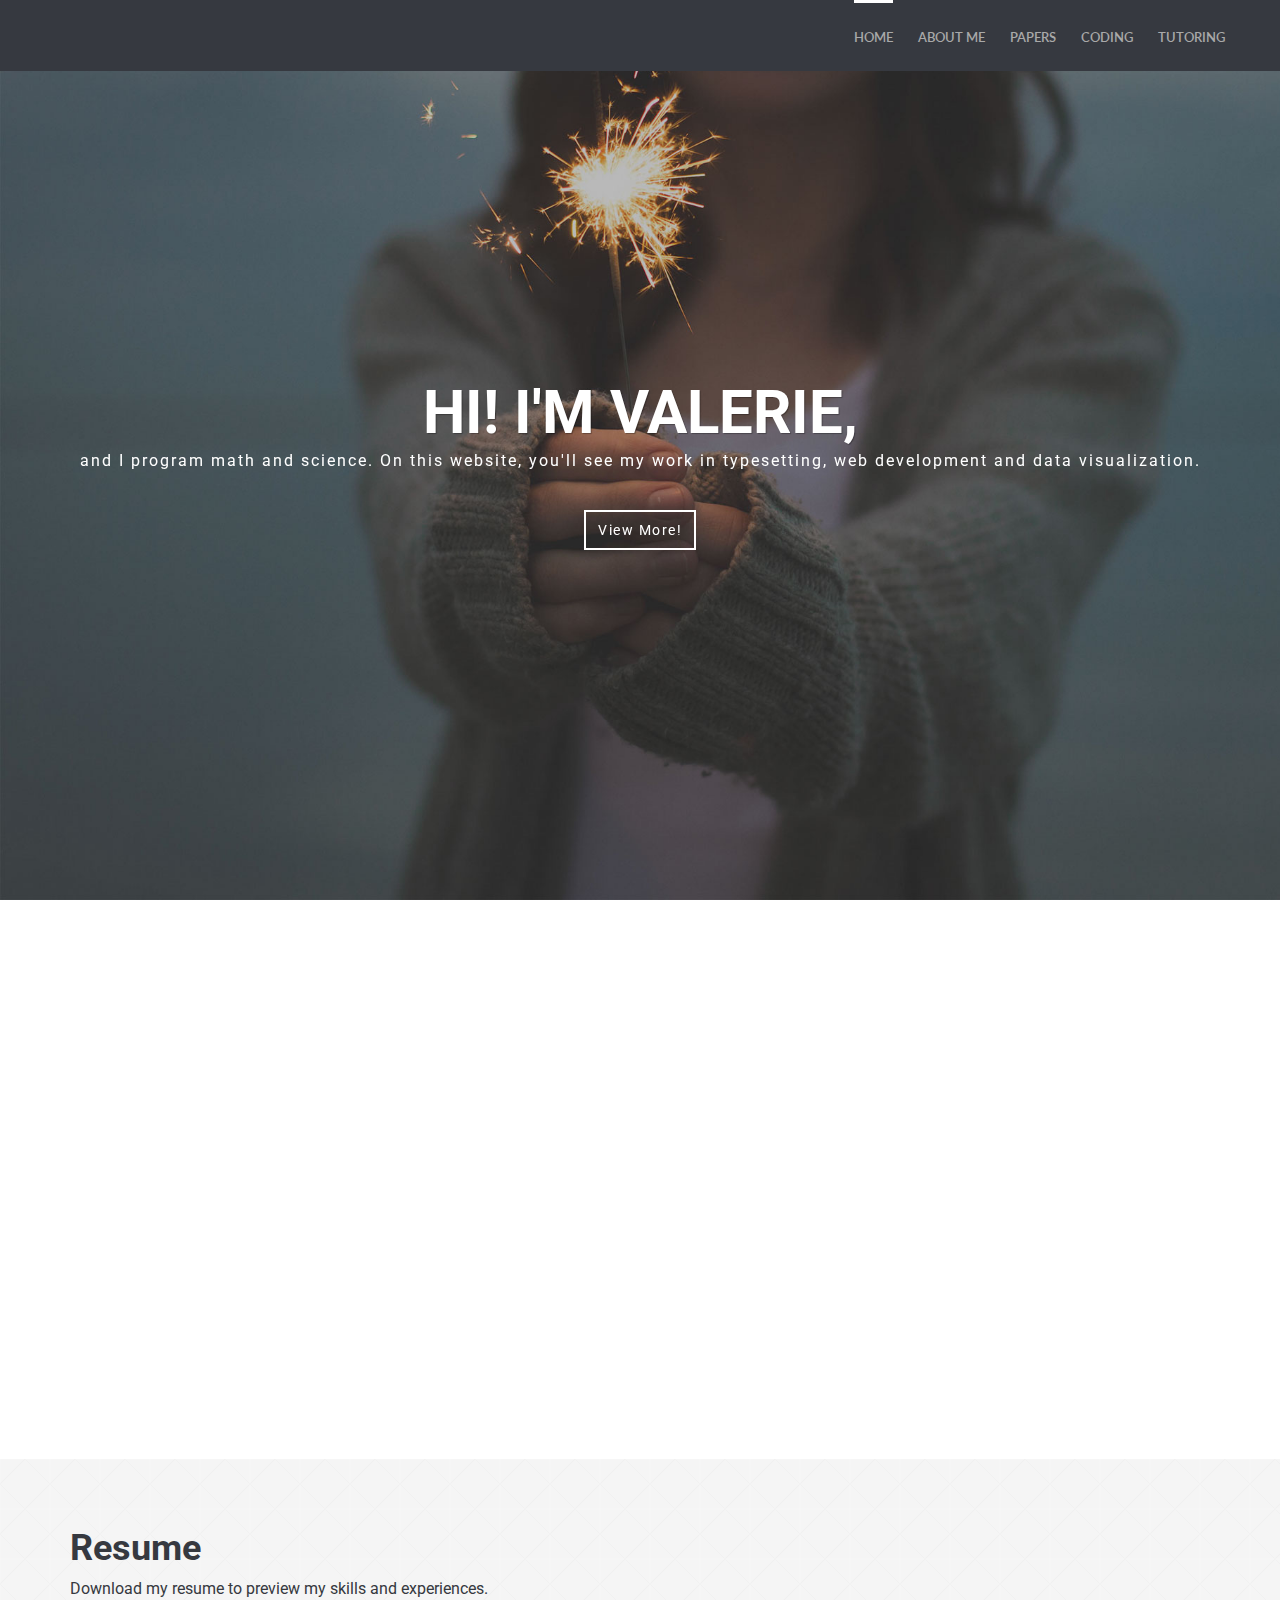
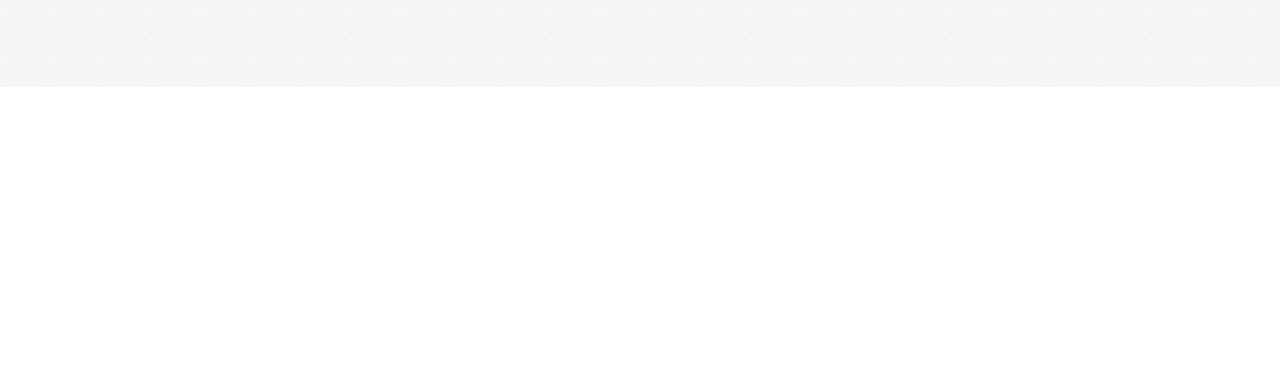
<file: index.html>
<!doctype html>
<html lang="en-US">
	<head>
		<meta charset="utf-8">
		<meta http-equiv="X-UA-Compatible" content="IE=edge">
		<title> Home: Valerie Sun </title>
		<meta name="description" content="Portfolio of Valerie Sun.">
		<meta name="author" content="Valerie Sun">

		<!-- Mobile Metas -->
		<meta name="viewport" content="width=device-width, initial-scale=1">
        
        <!-- Google Fonts  -->
		<link href='https://fonts.googleapis.com/css?family=Roboto:400,700,500' rel='stylesheet' type='text/css'> <!-- Body font -->
		<link href='https://fonts.googleapis.com/css?family=Lato:300,400' rel='stylesheet' type='text/css'> <!-- Navbar font -->

		<!-- Libs and Plugins CSS -->
		<link rel="stylesheet" href="inc/bootstrap/css/bootstrap.min.css">
		<link rel="stylesheet" href="inc/animations/css/animate.min.css">
		<link rel="stylesheet" href="inc/font-awesome/css/font-awesome.min.css"> <!-- Font Icons -->
		<link rel="stylesheet" href="inc/owl-carousel/css/owl.carousel.css">
		<link rel="stylesheet" href="inc/owl-carousel/css/owl.theme.css">

		<!-- Theme CSS -->
        <link rel="stylesheet" href="css/reset.css">
		<link rel="stylesheet" href="css/style.css">
		<link rel="stylesheet" href="css/mobile.css">

		<!-- Skin CSS -->
		<link rel="stylesheet" href="css/skin/cool-gray.css">

        <script src="https://code.jquery.com/jquery-3.3.1.js"
        integrity="sha256-2Kok7MbOyxpgUVvAk/HJ2jigOSYS2auK4Pfzbm7uH60="
        crossorigin="anonymous">
        </script>
        <!-- <link rel="stylesheet" href="css/skin/ice-blue.css"> -->
        <!-- <link rel="stylesheet" href="css/skin/summer-orange.css"> -->
        <!-- <link rel="stylesheet" href="css/skin/fresh-lime.css"> -->
        <!-- <link rel="stylesheet" href="css/skin/night-purple.css"> -->

		<!-- HTML5 Shim and Respond.js IE8 support of HTML5 elements and media queries -->
		<!-- WARNING: Respond.js doesn't work if you view the page via file:// -->

		<!--[if lt IE 9]>
			<script src="https://oss.maxcdn.com/html5shiv/3.7.2/html5shiv.min.js"></script>
			<script src="https://oss.maxcdn.com/respond/1.4.2/respond.min.js"></script>
		<![endif]-->

	</head>

    <body data-spy="scroll" data-target="#main-navbar">
        <div class="page-loader"></div>  <!-- Display loading image while page loads -->
    	<div class="body">
        
            <!--========== BEGIN HEADER ==========-->
            <header id="header" class="header-main">

                <!-- Begin Navbar -->
                <nav id="main-navbar" class="navbar navbar-default navbar-fixed-top" role="navigation"> 

                  <div class="container">

                    <!-- Brand and toggle get grouped for better mobile display -->
                    <div class="navbar-header">
                      <button type="button" class="navbar-toggle collapsed" data-toggle="collapse" data-target="#bs-example-navbar-collapse-1">
                        <span class="sr-only">Toggle navigation</span>
                        <span class="icon-bar"></span>
                        <span class="icon-bar"></span>
                        <span class="icon-bar"></span>
                      </button>
                    </div>

                    <!-- Collect the nav links, forms, and other content for toggling -->
                    <div class="collapse navbar-collapse" id="bs-example-navbar-collapse-1">
                        <ul class="nav navbar-nav navbar-right">
                            <li><a class="current-page">Home</a></li>
                            <li><a class="page-scroll" href="about-me.html">About Me</a></li>
                            <li><a class="page-scroll" href="papers.html">Papers</a></li>
                            <li><a class="page-scroll" href="coding.html">Coding</a></li>
                            <li><a class="page-scroll" href="tutoring.html">Tutoring</a></li>
                        </ul>
                    </div><!-- /.navbar-collapse -->
                  </div><!-- /.container -->
                </nav>
                <!-- End Navbar -->
            </header>
            <!-- ========= END HEADER =========-->
            
        	<!-- Begin text -->
			<section id="text-carousel-intro-section" class="parallax" data-stellar-background-ratio="0.5" style="background-image: url(img/slider-bg.jpg);">
				
				<div class="container">
					<div class="caption text-center text-white" data-stellar-ratio="0.7">

						<div id="owl-intro-text" class="owl-carousel">
							<div class="item">
								<h1> Hi! I'm Valerie,</h1>
								<p>and I program math and science. 
                                    On this website, you'll see my work 
                                    in typesetting, web development and data visualization.
                                </p>
                                <div class="extra-space-l"></div>
								<a class="btn btn-blank" href="https://creativemarket.com/Themetorium" target="_blank" role="button">View More!</a>
							</div>
						</div>

					</div> <!-- /.caption -->
				</div> <!-- /.container -->

			</section>
			<!-- End text carousel intro section -->
                
                
                
                
            <!-- Begin about section -->
			<section id="about-section" class="body-content" class="page bg-style1">
                <!-- Begin page header-->
                <div class="page-header-wrapper">
                    <div class="container">
                        <div class="page-header text-center wow fadeInUp" data-wow-delay="0.3s">
                            <h2>About</h2>
                            <div class="devider"></div>
                            <p class="subtitle">
                                I am passionate about all math- and science-related applications. 
                                I code to analyze data, model simulations and typeset mathematics.
                                My ambitions lie in developing my knowledge of the world and sharing these discoveries.
                                When I graduate high school, I plan to complete majors in aerospace engineering
                                and computer science. 
                                During this time, I hope to cultivate my connection to the world by 
                                furthering my use of Spanish and volunteering to give back.
                                My skills are shown below.
                            </p>
                        </div>
                    </div>
                </div>
                <!-- End page header-->

                <!-- Begin rotate box-1 -->
                <div class="rotate-box-1-wrapper">
                    <div class="container">
                        <div class="row">

                            <div class="col-md-3 col-sm-6">
                                <a href="#" class="rotate-box-1 square-icon wow zoomIn" data-wow-delay="0.6s">
                                    <span class="rotate-box-icon"><img class="latex-img" src="img/latex.png"></i></span>
                                    <div class="rotate-box-info">
                                        <h4>LaTeX</h4>
                                        <p>
                                            I use LaTeX to typeset scientific papers, lab reports and calculus resources.
                                            I am skilled in drawing diagrams, optimizing readability and managing data in LaTeX.
                                        </p>
                                    </div>
                                </a>
                            </div>

                            <div class="col-md-3 col-sm-6">
                                <a href="#" class="rotate-box-1 square-icon wow zoomIn" data-wow-delay="0.6s">
                                    <span class="rotate-box-icon"><img class="python-img" src="img/python.png"></i></span>
                                    <div class="rotate-box-info">
                                        <h4>Python</h4>
                                        <p>
                                            I use Python to perform data analysis and visualizations.
                                            My projects feature statistics, 1D and 2D graphs, and artificial intelligence.
                                            I specialize in Matplotlib, Seaborn and Dataframes.
                                        </p>
                                    </div>
                                </a>
                            </div>

                            <div class="col-md-3 col-sm-6">
                                <a href="#" class="rotate-box-1 square-icon wow zoomIn" data-wow-delay="0.4s">
                                    <span class="rotate-box-icon"> <img class="integral-img" src="img/integral.png"> </span>
                                    <div class="rotate-box-info">
                                        <h4>Tutoring</h4>
                                        <p>
                                            I hold hundreds of hours tutoring algebra, trigonometry and calculus.
                                            I write study guides, practice tests and cheat sheets for students to use.
                                            I am creating an online calculus textbook that includes section notes, exercises and supplemental resources.
                                        </p>
                                    </div>
                                </a>
                            </div>
                            
                            <div class="col-md-3 col-sm-6">
                                <a href="#" class="rotate-box-1 square-icon wow zoomIn" data-wow-delay="0.6s">
                                    <span class="rotate-box-icon"><img class="webdev-img" src="img/webdev.png"></i></span>
                                    <div class="rotate-box-info">
                                        <h4>Web Development</h4>
                                        <p>
                                            I am proficient in working with HTML, CSS and JavaScript to build 
                                            attractive, easy-to-navigate webpages. 
                                            My skills also involve server-side processing and authentication.
                                        </p>
                                    </div>
                                </a>
                            </div>
                            
                        </div> <!-- /.row -->
                    </div> <!-- /.container -->
                </div>
                <!-- End rotate box-1 -->
                
                <div class="extra-space-l"></div>
            </section>
              
          <!-- Begin cta -->
          <section id="cta-section">
          	<div class="cta">
            	<div class="container">
                	<div class="row">
                    
                    	<div class="col-md-9">
                        	<h1>Resume</h1>
                            <p>
                                Download my resume to preview my skills and experiences.
                            </p>
                        </div>
                        
                        <div class="col-md-3">
                        	<div class="cta-btn wow bounceInRight" data-wow-delay="0.4s">
                        <a class="btn btn-default btn-lg" href="http://www.imransdesign.com/" target="_blank" role="button">Download</a>
                        	</div>
                        </div>
                        
                    </div> <!-- /.row -->
                </div> <!-- /.container -->
            </div>
          </section>
          <!-- End cta -->
            <!-- Begin Services -->
            <section class="page">
                <!-- Begin page header-->
                <div class="page-header-wrapper">
                    <div class="container">
                        <div class="page-header text-center wow fadeInDown" data-wow-delay="0.4s">
                            <h2>Coursework</h2>
                            <div class="devider"></div>
                            <p class="subtitle">
                                I have completed 11 AP courses—the most notable of which include 
                                Calculus BC, Physics C: Mechanics, Physics C: Electricity and Magnetism, 
                                Computer Science Principles, and Statistics.
                                I hold the AP Scholar with Distinction Award, 
                                and my GPA is 4.37 out of 5.0. 
                            </p>
                        </div>
                    </div>
                </div>
                <!-- End page header-->

            </section>
            <!-- End Services -->
            <script> 
                $(function(){
                  $("#footer").load("footer.html"); 
                });
            </script> 
            <div id="footer"></div>

            <a href="#" class="scrolltotop"><i class="fa fa-arrow-up"></i></a> <!-- Scroll to top button -->
                                              
        </div><!-- body ends -->
        <!-- Plugins JS -->
    
		<script src="inc/jquery/jquery-1.11.1.min.js"></script>
		<script src="inc/bootstrap/js/bootstrap.min.js"></script>
		<script src="inc/owl-carousel/js/owl.carousel.min.js"></script>
		<script src="inc/stellar/js/jquery.stellar.min.js"></script>
		<script src="inc/animations/js/wow.min.js"></script>
        <script src="inc/waypoints.min.js"></script>
		<script src="inc/isotope.pkgd.min.js"></script>
		<script src="inc/classie.js"></script>
		<script src="inc/jquery.easing.min.js"></script>
		<script src="inc/jquery.counterup.min.js"></script>
		<script src="inc/smoothscroll.js"></script>

		<!-- Theme JS -->
		<script src="js/theme.js"></script>
    </body> 
</html>
</file>
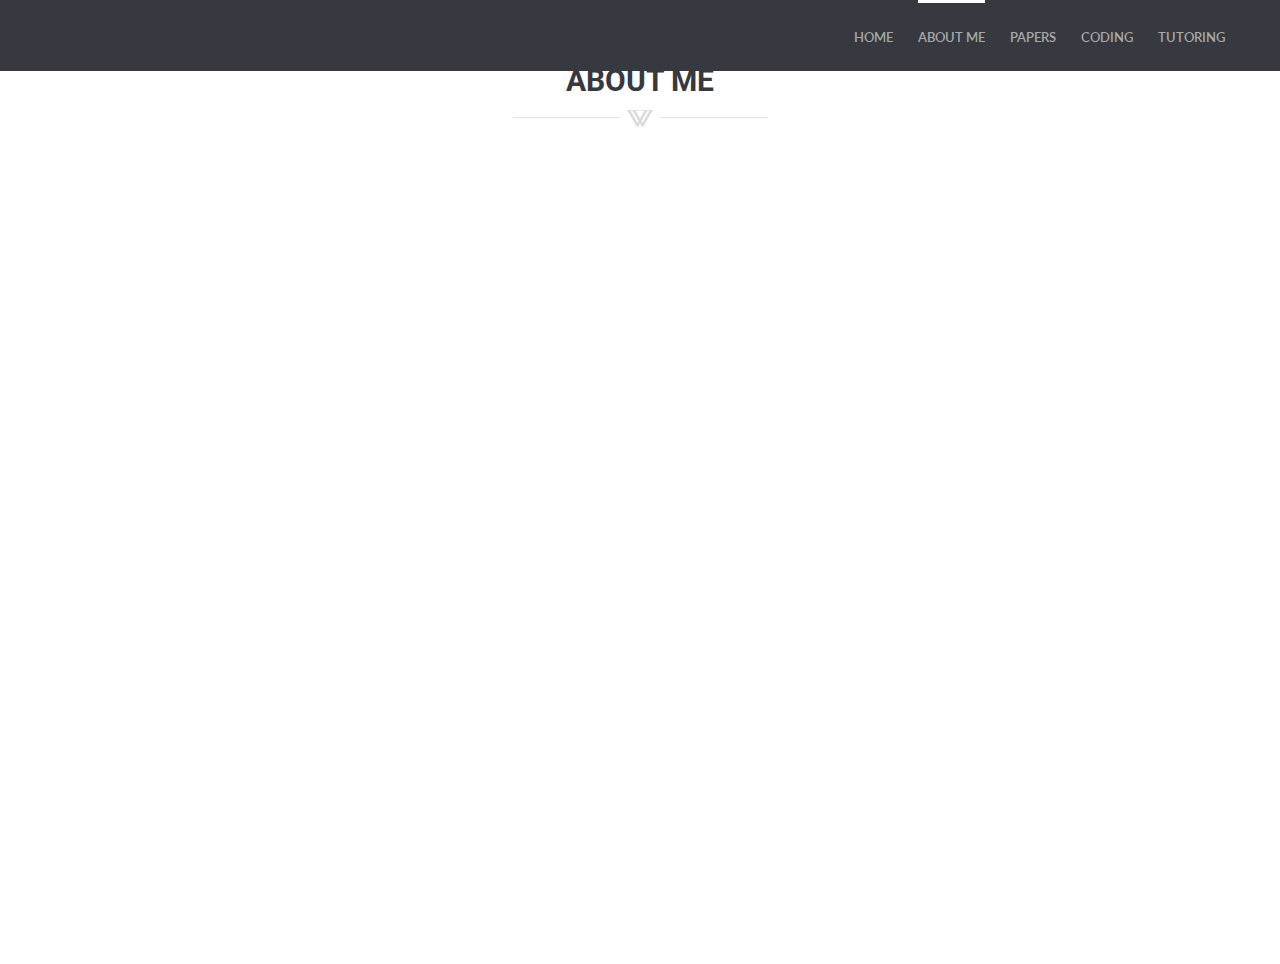
<file: about-me.html>
<!doctype html>
<html lang="en-US">
	<head>
		<meta charset="utf-8">
		<meta http-equiv="X-UA-Compatible" content="IE=edge">
		<title> About: Valerie Sun </title>
		<meta name="description" content="About Valerie Sun.">
		<meta name="author" content="Valerie Sun">

		<!-- Mobile Metas -->
		<meta name="viewport" content="width=device-width, initial-scale=1">
        
        <!-- Google Fonts  -->
		<link href='https://fonts.googleapis.com/css?family=Roboto:400,700,500' rel='stylesheet' type='text/css'> <!-- Body font -->
		<link href='https://fonts.googleapis.com/css?family=Lato:300,400' rel='stylesheet' type='text/css'> <!-- Navbar font -->

		<!-- Libs and Plugins CSS -->
		<link rel="stylesheet" href="inc/bootstrap/css/bootstrap.min.css">
		<link rel="stylesheet" href="inc/animations/css/animate.min.css">
		<link rel="stylesheet" href="inc/font-awesome/css/font-awesome.min.css"> <!-- Font Icons -->
		<link rel="stylesheet" href="inc/owl-carousel/css/owl.carousel.css">
		<link rel="stylesheet" href="inc/owl-carousel/css/owl.theme.css">

		<!-- Theme CSS -->
        <link rel="stylesheet" href="css/reset.css">
		<link rel="stylesheet" href="css/style.css">
		<link rel="stylesheet" href="css/mobile.css">

		<!-- Skin CSS -->
		<link rel="stylesheet" href="css/skin/cool-gray.css">

        <script src="https://code.jquery.com/jquery-3.3.1.js"
        integrity="sha256-2Kok7MbOyxpgUVvAk/HJ2jigOSYS2auK4Pfzbm7uH60="
        crossorigin="anonymous">
        </script>
	</head>

    <body>
        <div class="page-loader"></div>  <!-- Display loading image while page loads -->
    	<div class="body">
        
            <!--========== BEGIN HEADER ==========-->
            <header id="header" class="header-main">

                <!-- Begin Navbar -->
                <nav id="main-navbar" class="navbar navbar-default navbar-fixed-top" role="navigation"> 

                  <div class="container">

                    <!-- Brand and toggle get grouped for better mobile display -->
                    <div class="navbar-header">
                      <button type="button" class="navbar-toggle collapsed" data-toggle="collapse" data-target="#bs-example-navbar-collapse-1">
                        <span class="sr-only">Toggle navigation</span>
                        <span class="icon-bar"></span>
                        <span class="icon-bar"></span>
                        <span class="icon-bar"></span>
                      </button>
                    </div>

                    <!-- Collect the nav links, forms, and other content for toggling -->
                    <div class="collapse navbar-collapse" id="bs-example-navbar-collapse-1">
                        <ul class="nav navbar-nav navbar-right">
                            <li><a class="page-scroll" href="index.html">Home</a></li>
                            <li><a class="current-page">About Me</a></li>
                            <li><a class="page-scroll" href="papers.html" >Papers</a></li>
                            <li><a class="page-scroll" href="coding.html">Coding</a></li>
                            <li><a class="page-scroll" href="tutoring.html">Tutoring</a></li>
                        </ul>
                    </div><!-- /.navbar-collapse -->
                  </div><!-- /.container -->
                </nav>
                <!-- End Navbar -->

            </header>
            <!-- ========= END HEADER =========-->
			</section>
			<!-- End text carousel intro section -->
                
            <!-- Begin about section -->
			<section id="about-section" class="body-content" class="page bg-style1">
                <!-- Begin page header-->
                <div class="page-header-wrapper">
                    <div class="container">
                        <div class="page-header text-center wow fadeInUp" data-wow-delay="0.3s">
                            <h2>ABOUT ME</h2>
                            <div class="devider"></div>
                            <p class="subtitle"> </p>
                        </div>
                    </div>
                </div>
                <!-- End page header--> 
          </section>
        <!-- End about section -->
        <!-- End Services -->
        <script> 
        $(function(){
            $("#footer").load("footer.html"); 
        });
        </script> 
        <div id="footer"></div>

        <a href="#" class="scrolltotop"><i class="fa fa-arrow-up"></i></a> <!-- Scroll to top button -->
                                             
        </div><!-- body ends -->
        
        
        
        
        <!-- Plugins JS -->
		<script src="inc/jquery/jquery-1.11.1.min.js"></script>
		<script src="inc/bootstrap/js/bootstrap.min.js"></script>
		<script src="inc/owl-carousel/js/owl.carousel.min.js"></script>
		<script src="inc/stellar/js/jquery.stellar.min.js"></script>
		<script src="inc/animations/js/wow.min.js"></script>
        <script src="inc/waypoints.min.js"></script>
		<script src="inc/isotope.pkgd.min.js"></script>
		<script src="inc/classie.js"></script>
		<script src="inc/jquery.easing.min.js"></script>
		<script src="inc/jquery.counterup.min.js"></script>
		<script src="inc/smoothscroll.js"></script>

		<!-- Theme JS -->
		<script src="js/theme.js"></script>

    </body> 
        
            
</html>
</file>
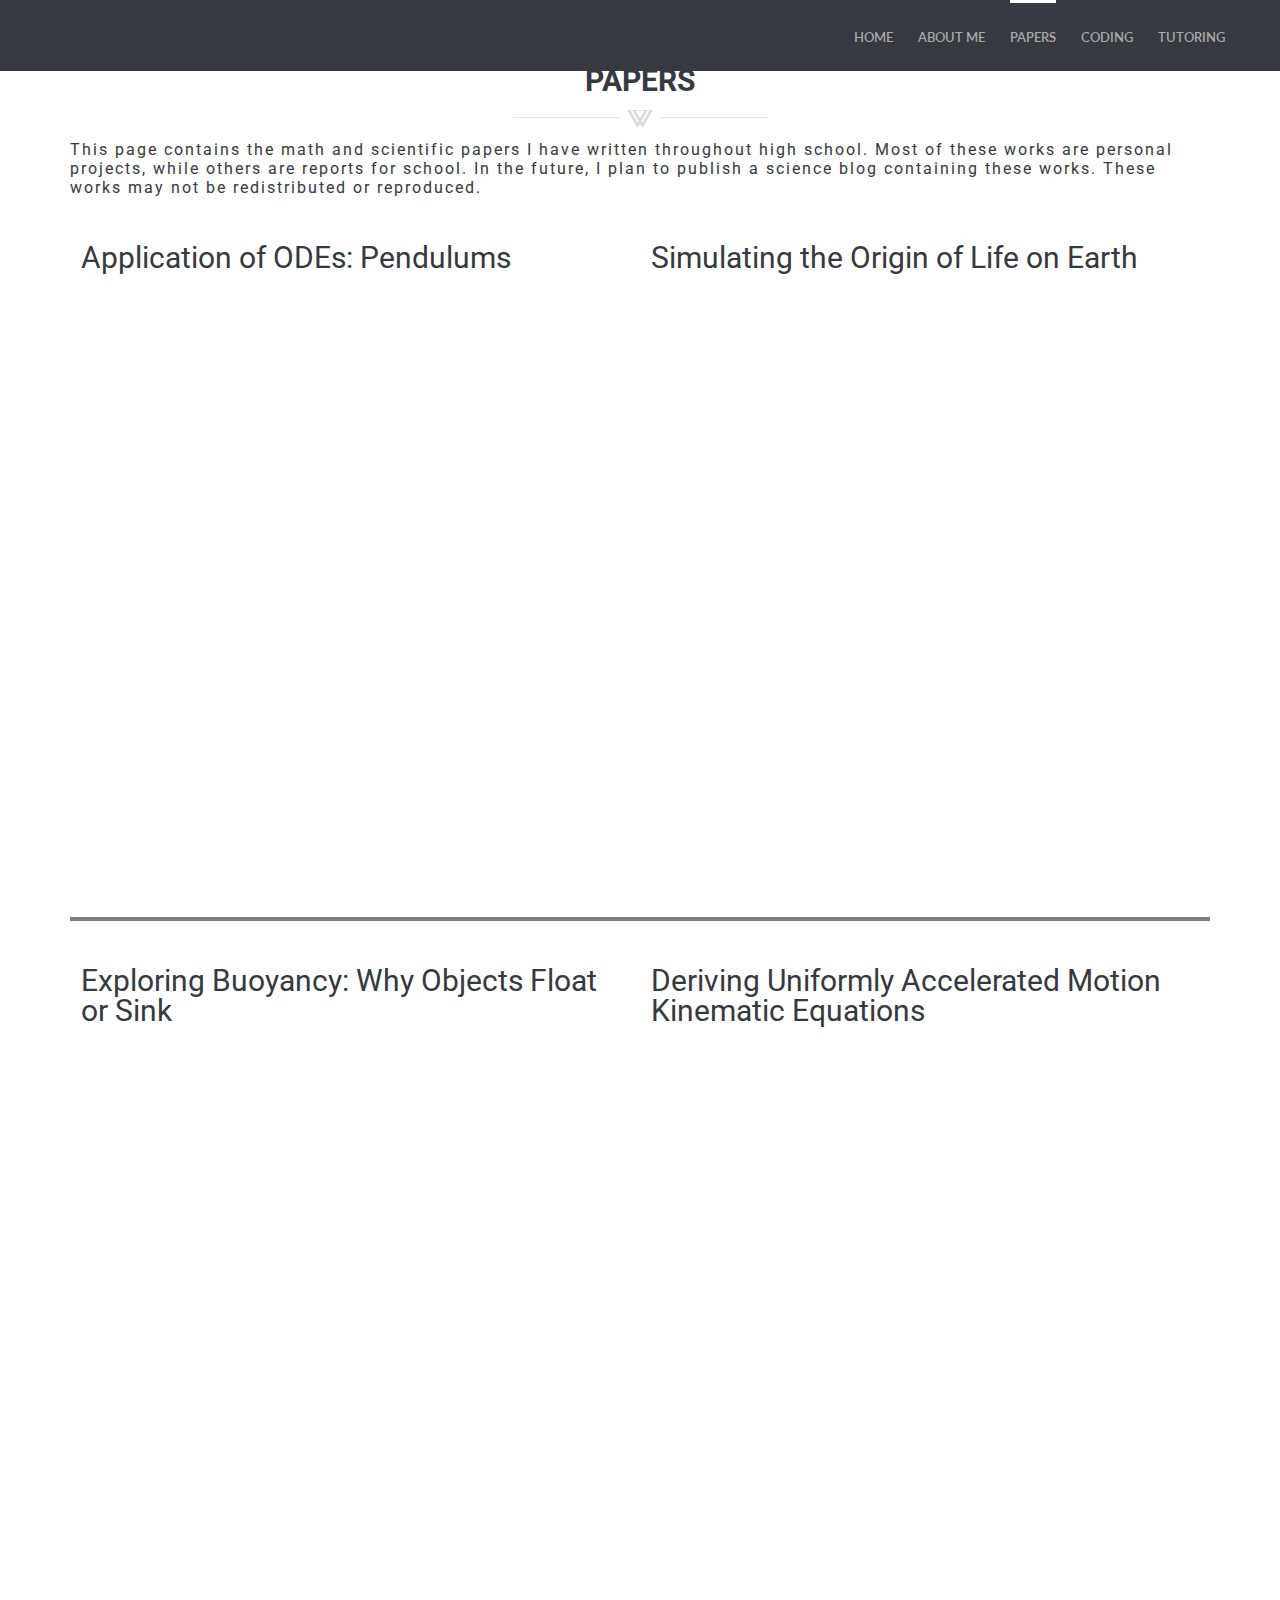
<file: papers.html>
<!doctype html>
<html lang="en-US">
	<head>
		<meta charset="utf-8">
		<meta http-equiv="X-UA-Compatible" content="IE=edge">
		<title> Papers: Valerie Sun </title>
		<meta name="description" content="Papers written by Valerie Sun.">
		<meta name="author" content="Valerie Sun">

		<!-- Mobile Metas -->
		<meta name="viewport" content="width=device-width, initial-scale=1">
        
        <!-- Google Fonts  -->
		<link href='https://fonts.googleapis.com/css?family=Roboto:400,700,500' rel='stylesheet' type='text/css'> <!-- Body font -->
		<link href='https://fonts.googleapis.com/css?family=Lato:300,400' rel='stylesheet' type='text/css'> <!-- Navbar font -->

		<!-- Libs and Plugins CSS -->
		<link rel="stylesheet" href="inc/bootstrap/css/bootstrap.min.css">
		<link rel="stylesheet" href="inc/animations/css/animate.min.css">
		<link rel="stylesheet" href="inc/font-awesome/css/font-awesome.min.css"> <!-- Font Icons -->
		<link rel="stylesheet" href="inc/owl-carousel/css/owl.carousel.css">
		<link rel="stylesheet" href="inc/owl-carousel/css/owl.theme.css">

		<!-- Theme CSS -->
        <link rel="stylesheet" href="css/reset.css">
		<link rel="stylesheet" href="css/style.css">
		<link rel="stylesheet" href="css/mobile.css">

		<!-- Skin CSS -->
		<link rel="stylesheet" href="css/skin/cool-gray.css">

        <script src="https://code.jquery.com/jquery-3.3.1.js"
        integrity="sha256-2Kok7MbOyxpgUVvAk/HJ2jigOSYS2auK4Pfzbm7uH60="
        crossorigin="anonymous">
        </script>
	</head>

    <body>
        <div class="page-loader"></div>  <!-- Display loading image while page loads -->
    	<div class="body">
        
            <!--========== BEGIN HEADER ==========-->
            <header id="header" class="header-main">

                <!-- Begin Navbar -->
                <nav id="main-navbar" class="navbar navbar-default navbar-fixed-top" role="navigation"> 

                  <div class="container">

                    <!-- Brand and toggle get grouped for better mobile display -->
                    <div class="navbar-header">
                      <button type="button" class="navbar-toggle collapsed" data-toggle="collapse" data-target="#bs-example-navbar-collapse-1">
                        <span class="sr-only">Toggle navigation</span>
                        <span class="icon-bar"></span>
                        <span class="icon-bar"></span>
                        <span class="icon-bar"></span>
                      </button>
                    </div>

                    <!-- Collect the nav links, forms, and other content for toggling -->
                    <div class="collapse navbar-collapse" id="bs-example-navbar-collapse-1">
                        <ul class="nav navbar-nav navbar-right">
                            <li><a class="page-scroll" href="index.html">Home</a></li>
                            <li><a class="page-scroll" href="about-me.html">About Me</a></li>
                            <li><a class="current-page" >Papers</a></li>
                            <li><a class="page-scroll" href="coding.html">Coding</a></li>
                            <li><a class="page-scroll" href="tutoring.html">Tutoring</a></li>
                        </ul>
                    </div><!-- /.navbar-collapse -->
                  </div><!-- /.container -->
                </nav>
                <!-- End Navbar -->

            </header>
            <!-- ========= END HEADER =========-->
			</section>
			<!-- End text carousel intro section -->
                
            <!-- Begin about section -->
			<section id="about-section" class="body-content" class="page bg-style1">
                <!-- Begin page header-->
                <div class="page-header-wrapper">
                    <div class="container">
                        <div class="page-header text-center wow fadeInUp" data-wow-delay="0.3s">
                            <h2>PAPERS</h2>
                            <div class="devider"></div>
                            <p class="subtitle">
                                This page contains the math and scientific papers I have written throughout high school.
                                Most of these works are personal projects, while others are reports for school.
                                In the future, I plan to publish a science blog containing these works.
                                These works may not be redistributed or reproduced.
                            </p>
                            <table class="works-display">
                                <tr>
                                    <td>
                                        Application of ODEs: Pendulums
                                        <iframe src="papers/Pendulum_Second_Order_ODEs.pdf"></iframe>
                                    </td>
                                    <td>
                                        Simulating the Origin of Life on Earth 
                                        <iframe src="papers/Origin_of_Life_Biology_Lab_Report.pdf"></iframe>
                                    </td>
                                </tr>
                                <tr>
                                    <td>
                                        Exploring Buoyancy: Why Objects Float or Sink
                                        <iframe src="papers/Buoyancy.pdf"></iframe>
                                    </td>
                                    <td>
                                        Deriving Uniformly Accelerated Motion Kinematic Equations
                                        <iframe src="papers/Kinematic_Equations_Derivation.pdf"></iframe>
                                    </td>
                                </tr>
                            </table>
                        </div>
                    </div>
                </div>
                <!-- End page header--> 
          </section>
        <!-- End about section -->
        <!-- End Services -->
        <script> 
        $(function(){
            $("#footer").load("footer.html"); 
        });
        </script> 
        <div id="footer"></div>

        <a href="#" class="scrolltotop"><i class="fa fa-arrow-up"></i></a> <!-- Scroll to top button -->
                                             
        </div><!-- body ends -->
        
        
        
        
        <!-- Plugins JS -->
		<script src="inc/jquery/jquery-1.11.1.min.js"></script>
		<script src="inc/bootstrap/js/bootstrap.min.js"></script>
		<script src="inc/owl-carousel/js/owl.carousel.min.js"></script>
		<script src="inc/stellar/js/jquery.stellar.min.js"></script>
		<script src="inc/animations/js/wow.min.js"></script>
        <script src="inc/waypoints.min.js"></script>
		<script src="inc/isotope.pkgd.min.js"></script>
		<script src="inc/classie.js"></script>
		<script src="inc/jquery.easing.min.js"></script>
		<script src="inc/jquery.counterup.min.js"></script>
		<script src="inc/smoothscroll.js"></script>

		<!-- Theme JS -->
		<script src="js/theme.js"></script>

    </body> 
        
            
</html>
</file>
<file: css/style.css>
html {
	height: 100% !important;
}
body {
	position: relative;
	height: 100%;
	font-size: 16px;
	color: #363940;
}
body .body {
	height: 100%;
}
.cover {
	position: absolute;
	width: 100%;
	height: 100%;
	left: 0px;
	top: 0px;
	background-color: rgba(0, 46, 82, 0.15);
	padding: 20px;
}
.page {
  overflow: hidden;
  background-color: #fff;
  padding: 50px 0;
}
* {
	border-radius: 0 !important;
	-webkit-border-radius: 0 !important;
	-moz-border-radius: 0 !important;
}
*:focus { 
	outline: none !important;
	box-shadow: none !important;
}

/* Begin Fonts */
body {
	src: url(https://fonts.googleapis.com/css?family=Roboto:400,700,500);
	font-family: 'Roboto', Helvetica, Arial, sans-serif;
}
h1, h2, h3, h4, h5, h6 {
	src: url(https://fonts.googleapis.com/css?family=Roboto:400,700,500);
	font-family: 'Roboto', Helvetica, Arial, sans-serif;
	font-weight: 700;
	margin-bottom: 10px;
}
h1 {
	font-size: 36px;
}
h2 {
	font-size: 30px;
}
h3 {
	font-size: 26px;
}
h4 {
	font-size: 22px;
}
h5 {
	font-size: 18px;
}
p {
	src: url(https://fonts.googleapis.com/css?family=Roboto:400,700,500);
	font: 16px "Roboto";
}

.works-display{
	width: 100%;
	table-layout: fixed;
}

.works-display tr{
	border-bottom: 4px solid gray;
}
.works-display td{
	text-align: left;
	width: 48%;
	font-size: 30px;
	padding: 4% 1% 3% 1%;
}

.works-display iframe{
	width: 98%;
	height: 550px;
	margin-top: 5%;
	margin-bottom: 5%;
}


.navbar-nav > li > a {
	src: url(https://fonts.googleapis.com/css?family=Lato:300,400);
	font-family: "Lato", Helvetica, Arial, sans-serif;
}
/* End Fonts */


section {
	position: relative;
}

.body-content{
	margin-top: 5%;
}

.page-loader {
	position: fixed;
	left: 0px;
	top: 0px;
	width: 100%;
	height: 100%;
	z-index: 99999;
	background: #FFF url(../img/page-loader.gif) center center no-repeat;
}
.devider {
	width: 100%;
	height: 23px;
	background: url('../img/devider.png') no-repeat center center;
	margin: 5px 0 10px;
}
.thumbnail {
	padding: 15px;
	margin-bottom: 20px;
	background-color: #FFF;
	border: 1px solid #DDD;
	-webkit-transition: all 0.2s ease-in-out;
	-moz-transition: all 0.2s ease-in-out;
	-o-transition: all 0.2s ease-in-out;
	-ms-transition: all 0.2s ease-in-out;
	transition: all 0.2s ease-in-out;
}
.form-control {
	-webkit-box-shadow: none;
	box-shadow: none;
}
.parallax {
	position: relative;
	background-position: 0 0;
	background-repeat: no-repeat;
	background-attachment: fixed;
	-webkit-background-size: cover;
  	background-size: cover;
}

#header {
	/* height: 98px; */
}


/* ===== Begin text colors ===== */
.text-main { color: #363940; } /* Theme main color */
.text-white { color: #FFF; }
.text-off-white { color: #e7e7e7;}
.text-dark { color: #000; }


/* ===== Begin navbar ===== */
.navbar {
	margin: 0;
	border: none;
	-webkit-transition: all 0.2s ease-in-out;
	-moz-transition: all 0.2s ease-in-out;
	-o-transition: all 0.2s ease-in-out;
	-ms-transition: all 0.2s ease-in-out;
	transition: all 0.2s ease-in-out;
}
.navbar .container {
}


/* Navbar brand (logo) */
.navbar-brand {
	background-repeat: no-repeat;
	background-position: left center;
	width: 150px;
	height: auto;
	padding: 24px 0;
	text-indent: -99999px;
	font-size: 24px;
	font-weight: 600;
	line-height: 20px;
	letter-spacing: 4px;
	-webkit-transition: all 0.2s ease-in-out;
	-moz-transition: all 0.2s ease-in-out;
	-o-transition: all 0.2s ease-in-out;
	-ms-transition: all 0.2s ease-in-out;
	transition: all 0.2s ease-in-out;
}
.navbar-default .navbar-brand {
	background-image: url(../img/logo.png);
}
.navbar-shrink .navbar-brand {
	background-image: url(../img/logo.png);
}
.navbar-transparent .navbar-brand {
	background-image: url(../img/logo.png);
}
.navbar-inverse .navbar-brand {
	background-image: url(../img/logo.png);
}

/* Navbar links */
.navbar-nav > li > a {
	padding: 24px 0;
	margin-left: 25px;
	text-transform: uppercase;
	font-size: 13px;
	font-weight: 600;
}

/* Navbar dropdown */
.dropdown-left {
	left: 0 !important;
	right: auto !important;
}
.dropdown-right {
	right: 0 !important;
	left: auto !important;
}
.navbar-default .navbar-nav > .open > a, .navbar-default .navbar-nav > .open > a:hover, .navbar-default .navbar-nav > .open > a:focus {
	background-color: transparent;
}
.navbar-default .dropdown-menu {
	padding: 10px 0;
}
.dropdown-menu > li > a {
	padding: 4px 20px;
	text-transform: uppercase;
}
.dropdown-menu > li > a:hover, .dropdown-menu > li > a:focus, .dropdown-menu > li > a.active, .dropdown-menu > .active > a, .dropdown-menu > .active > a:hover, .dropdown-menu > .active > a:focus {
	text-decoration: none;
	background-color: transparent;
}

/* Navbar inverse dropdown */
.navbar-inverse .dropdown-menu {
	padding: 10px 0;
}

/* Navbar fixed */
.navbar-fixed-top .container {
	-webkit-transition: all 0.2s ease-in-out;
	-moz-transition: all 0.2s ease-in-out;
	-o-transition: all 0.2s ease-in-out;
	-ms-transition: all 0.2s ease-in-out;
	transition: all 0.2s ease-in-out;
}

.navbar-shrink {
	z-index: 9999;
	-webkit-box-shadow: 0 1px 3px rgba(0, 0, 0, 0.12);
	-moz-box-shadow: 0 1px 3px rgba(0, 0, 0, 0.12);
	box-shadow: 0 1px 3px rgba(0, 0, 0, 0.12);
}
.navbar-shrink .navbar-brand {
	font-size: 20px;
}
.navbar-default.navbar-fixed-top.navbar-shrink .container {
}
.navbar-fixed-top.navbar-shrink .container {
	padding-top: 0 !important;
	padding-bottom: 0 !important;
}
.navbar-default.navbar-fixed-top.navbar-shrink .navbar-nav > li > a {
	padding-top: 24px;
	padding-bottom: 24px;
}

/* Navbar transparent */
.navbar-transparent {
	background-color: rgba(0, 0, 0, 0);
}
.navbar-fixed-top.navbar-transparent .container {
	padding-top: 30px;
	padding-bottom: 0;
}
.navbar-fixed-bottom.navbar-transparent .container {
	padding-top: 0;
	padding-bottom: 30px;
}
.navbar-transparent .navbar-nav > li > a {
	color: #FFF;
}
.navbar-transparent .navbar-brand, .navbar-transparent .navbar-brand:focus {
	color: #FFF;
}
/* ===== End navbar ===== */


/* ===== Begin intro ===== */
/* Begin text carousel intro */
#text-carousel-intro-section {
	height: 100%;
}
#text-carousel-intro-section .container {
	height: 100%;
}
#text-carousel-intro-section .caption {
	position: relative;
	top: 50%;
	margin-top: -70px;
}
#text-carousel-intro-section .caption h1 {
	margin-top: 0;
	margin-bottom: 5px;
	font-size: 60px;
	text-transform: uppercase;
	text-shadow: 1px 1px 1px rgba(0,0,0,0.3);
}
#text-carousel-intro-section .caption p {
	letter-spacing: 2px;
	font-size: 16px;
}
/* End text carousel intro */
/* ===== End intro ===== */



/* ===== Tables ===== */

/* ===== Begin roatet boxes ===== */

a.rotate-box-1, a.rotate-box-2 {
	text-decoration: none;
	color: #363940;
}
a.rotate-box-1:hover, a.rotate-box-2:hover {
	color: #676D75;
}
.rotate-box-1 .rotate-box-icon {
	display: inline-block;
	text-align: center;
	margin-bottom: 15px;
	margin-right: 25px;
	margin-top: 10px;
	float:left;
	-webkit-transition: all 0.2s ease-in-out;
	-moz-transition: all 0.2s ease-in-out;
	-o-transition: all 0.2s ease-in-out;
	-ms-transition: all 0.2s ease-in-out;
	transition: all 0.2s ease-in-out;
}
.rotate-box-1.square-icon .rotate-box-icon, .rotate-box-2.square-icon .rotate-box-icon {
	width: 45px;
	height: 45px;
	line-height: 45px;
	color: #FFF !important;
	font-size: 18px;
	-webkit-transform: rotate(45deg);
	-moz-transform: rotate(45deg);
	-o-transform: rotate(45deg);
	transform: rotate(45deg);
}


.rotate-box-1.square-icon .rotate-box-icon:after, .rotate-box-2.square-icon .rotate-box-icon:after {
	content: "";
	position: absolute;
	top: 3px;
	right: 3px;
	bottom: 3px;
	left: 3px;
	border: 2px solid #FFF;
}
.rotate-box-1:hover.square-icon .rotate-box-icon , .rotate-box-2:hover.square-icon .rotate-box-icon{
	-webkit-transform: rotate(0deg);
	-moz-transform: rotate(0deg);
	-o-transform: rotate(0deg);
	transform: rotate(0deg);
}
.rotate-box-1.square-icon .rotate-box-icon .fa, .rotate-box-2.square-icon .rotate-box-icon .fa{
	-webkit-transition: all 0.2s ease-in-out;
	-moz-transition: all 0.2s ease-in-out;
	-o-transition: all 0.2s ease-in-out;
	-ms-transition: all 0.2s ease-in-out;
	transition: all 0.2s ease-in-out;
	-webkit-transform: rotate(-45deg);
	-moz-transform: rotate(-45deg);
	-o-transform: rotate(-45deg);
	transform: rotate(-45deg);
}
.rotate-box-1:hover.square-icon .rotate-box-icon .fa, .rotate-box-2:hover.square-icon .rotate-box-icon .fa{
	-webkit-transform: rotate(0deg);
	-moz-transform: rotate(0deg);
	-o-transform: rotate(0deg);
	transform: rotate(0deg);
}

.rotate-box-1 .rotate-box-info a, .rotate-box-2 .rotate-box-info a {

}
.rotate-box-1 h4, .rotate-box-2 h4 {
	font-weight: 400;
}
.rotate-box-1 p {
	padding: 0 10px;
}
.rotate-box-1 .rotate-box-info {
	padding-left: 60px;
}

/* End rotate box-1 */


/* Begin rotate box-2 */
.rotate-box-2 .rotate-box-icon {
	display: inline-block;
	text-align: center;
	margin-bottom: 15px;
	-webkit-transition: all 0.2s ease-in-out;
	-moz-transition: all 0.2s ease-in-out;
	-o-transition: all 0.2s ease-in-out;
	-ms-transition: all 0.2s ease-in-out;
	transition: all 0.2s ease-in-out;
}

.rotate-box-2.square-icon .rotate-box-icon {
	width: 75px;
	height: 75px;
	line-height: 75px;
	font-size: 36px;
}

.rotate-box-icon img{
	-webkit-transform: rotate(-45deg);
	-moz-transform: rotate(-45deg);
	-o-transform: rotate(-45deg);
	transform: rotate(-45deg);
	position: relative;
}

.latex-img{
	width: 37px;
	filter: invert(100);
	top: 1.1px;
	left: 2.1px;
}

.python-img{
	width: 20px;
	left: 0.8px;
	top: 4px
}

.integral-img{
	width: 16px;
	height: auto;
	right: 2px;
	top: 8px
}

.webdev-img{
	width: 26px;
	height: auto;
	top: 8px
}

.rotate-box-2.square-icon .rotate-box-info {
	margin-top: 30px;
}
/* End rotate box-2 */
/* ===== End rotate boxes ===== */


/* ===== Begin progress bar ===== */
.skill-bar {
}
.progress {
	overflow: visible;
	height: 25px;
	margin-bottom: 20px;
	-webkit-box-shadow: none;
	box-shadow: none;
}
.progress .percent {
	position: relative;
	background-color: #222;
	padding: 7px;
	color: #FFF;
	top: -23px;
}
.progress .percent:after {
	content: "";
	position: absolute;
	left: 50%;
	margin-left: -4px;
	bottom: -4px;
	width: 0;
	height: 0;
	border-left: 4px solid rgba(0, 0, 0, 0);
	border-right: 4px solid rgba(0, 0, 0, 0);
	border-top: 4px solid #222;
}
.progress-bar {
	font-size: 10px;
	line-height: 7px;
	text-align: right;
	-webkit-box-shadow: none;
	box-shadow: none;
}
.progress-lebel h6{
	margin-bottom: 10px;
	letter-spacing: 2px;
}
/* ===== End progress bar ===== */


/* Begin cta section */
#cta-section {
	padding: 70px 0 80px;
}
.cta-btn {
	margin-top: 30px;
}
/* End cta section */


/* ===== Begin testimonial ===== */
.testimonial {
	position: relative;
	overflow: hidden;
	padding: 80px 0;
}

.testimonial .cover {
	background-color: rgba(0, 7, 11, 0.87);
}
.testimonial-inner {
	position: relative;
	max-width: 800px;
	z-index: 9;
}
.testimonial-inner .heading {
	margin-bottom: 20px;
}
.testimonial-inner blockquote {
	border: none;
}
.testimonial-inner blockquote p {
	letter-spacing: 2px;
	padding-bottom: 20px;
}
.testimonial-inner blockquote cite {
	font-style: normal;
	color: #fff;
	font-size: 1.5em;
}
/* ===== End testimonial ===== */


/* ===== Begin Portfolio===== */
.portfolio_area{}
.portfolio{}
.portfoloi_top{}
.portfoloi_content_area{}
.portfolio_menu{
	text-align: center;
	overflow: hidden;
	margin-top:22px;
	margin-bottom:48px;
}
.portfolio_menu ul{
	list-style: none outside none;
    text-align: center;
}
.portfolio_menu ul li{
    display: inline-block;
}
.portfolio_menu ul li a{
	color: #363940;
	background: transparent;
    display: inline-block;
    margin: 4px;
    padding: 8px 10px;
    text-decoration: none;
    text-transform: uppercase;
}

.intro-list{
	list-style-type: circle;
	list-style-type: circle inside;
	text-decoration: dotted;
}

.intro-list li{
	color: #616a81;	
    margin: 4px;
    padding: 8px 10px;
	text-decoration: dotted;
	list-style-type: circle inside;
}

.portfolio_single_content{
	position: relative;
	top: 0;
	left: 0;
	width: 100%;
	z-index: 5;
	margin-bottom:30px;
	overflow:hidden;
	
}
.portfolio_single_content:hover img{
	 -o-transform: scale(2);
	 -webkit-transform: scale(2);
	 -moz-transform: scale(2);
	 -ms-transform: scale(2);
	 transform: scale(2);
}
.portfolio_single_content img{
	width: 100%;
	position: relative;
	top: 0;
	left: 0;
	z-index: 6;
	cursor:pointer;
	-moz-transition:all 1s;
	-webkit-transition:all 1s;
	-o-transition:all 1s;
	-ms-transition:all 1s;
	transition:all 1s;
}
.portfolio_single_content .canv{
	width:100% !important;
	height:100% !important;
}
.portfolio_single_content div+div{
	background: none repeat scroll 0 0 rgba(255,255,255,.9);
	bottom: -100%;
	color: #FFC000;
	font-weight: bold;
	left: 0;
	margin: 0;
	min-height: 90px;
	padding:31px 5px 0 10px;
	position: absolute;
	width: 100%;
	z-index: 12;
	border-top:0;
}
/*.portfolio_single_content:hover div+div{bottom: 0;}*/
.portfolio_single_content div{
	position:absolute;
	top:0;
	left:0;
	z-index:10;
	width:100%;
	height:100%;
	text-align:center;
	transform:scale(0);
	transition:all .6s;
	opacity:0;
}
.portfolio_single_content:hover div{
	transform:scale(1);
	opacity:1;
}
.portfolio_single_content div a{
	color: #FFFFFF;
	font-size: 18px;
	font-weight: bold;
	margin-top: 40%;
	padding-bottom: 10px;
	text-decoration: none;
	text-transform: uppercase;
}
.portfolio_single_content div span{
	color: #FFFFFF;
	font-size: 14px;
	font-weight: normal;
	margin: 0;
	padding: 0;
	text-transform: uppercase;
}
.portfolio_content{}
.portfolio_content{
    margin-top: 36px;
    overflow: hidden;
}
/* ===== End Portfolio===== */


/* ===== Begin Counter-Up ===== */
.counter-up {
	position: relative;
	background-color: #171717;
	padding: 80px 0 50px 0;
}
.counter-up .cover {
	background-color: rgba(0, 7, 11, 0.8);
}
.counter-up .fact {
}
.counter-up .fact.last {
	border-right: none;
}
.counter-up .fact-inner {
	padding-bottom: 30px;
}
.counter-up .fact-inner .counter {
	font-size: 60px;
}
/* ===== End Counter-Up ===== */


/* ===== Begin team ===== */
.team-item {
	height: 120px;
}	
.team-item .team-triangle {
	width: 120px;
	height: 120px;
	background: transparent;
	-ms-transform: rotate(45deg);
	-webkit-transform: rotate(45deg);
	transform: rotate(45deg);
	margin: 0 auto;
	position: relative;
	top: 25px;
	box-shadow: 0 0 0 6px #FFFFFF, 0 0 0 7px #dadbdb;
	overflow: hidden;
}
.team-item img {
    max-width: 100%;
}
.team-items {
	margin-bottom: 50px;
	padding-top: 10px;
	margin-top: 0;
}
.team-triangle .content {
	-ms-transform: rotate(-45deg);
	-webkit-transform: rotate(-45deg);
	transform: rotate(-45deg);
	top: -35px;
	position: absolute;
	left: -37px;
	width: 190px;
	height: 190px;
}
.team-hover {
	position: absolute;
	top: 0;
	left: 0;
	width: 100%;
	height: 100%;
	background: rgba( 103, 109, 117, 0.9);
	opacity: 0;
	-webkit-transition: opacity 0.4s ease-in; /* For Safari 3.1 to 6.0 */
    transition: opacity 0.4s ease-in;
}
.team-item .team-triangle:hover .team-hover {
	opacity: 1;
}
.team-hover i {
    color: rgba(255, 255, 255,.75);
    font-size: 28px;
    margin-top: 57px;
    position: relative;
}
.team-hover p {
    color: #ffffff;
    font-size: 16px;
    font-weight: 400;
    margin-top: 0;
}
/* .team-items .col-md-2:nth-child(7n+5) {
	clear: left;
	margin-left: 24.9999999%;
}
.team-items .col-md-2:nth-child(7n+1) {
	clear: left;
	margin-left: 16.6666666%;
} */
/* ===== End team ===== */


/* ===== Begin partners ===== */
#partners-section {
	padding: 80px 0;
}
.partners {
	background-color: #252320;
}

.partners img {
	max-width: 100%;
	padding: 0 15px;
}
/* ===== End partners ===== */


/* ===== Begin panels ===== */
.panel, .panel-heading, .panel-footer  {
}
/* ===== End panels ===== */

/* ===== Begin prices ===== */
.prices .panel {
	position: relative;
	overflow: hidden;
	border: none;
}
.prices .panel-body .lead {
	margin: 0;
	font-size: 48px;
}
.prices .panel-footer {
	padding: 25px 15px;
}

/* panel-default */
.prices .panel-default .panel-heading {
	padding-top: 25px;
	border: none;
}
.prices .panel-default .panel-body {
	background-color: #EEE;
}
.prices .panel-default .list-group-item {
	color: #222;
	border: none;
}
.prices .panel-default .panel-footer {
	background-color: #EEE;
}

/* price-box-featured */
.price-box-featured {
	z-index: 9;
}
.price-box-featured .panel {
	box-shadow: 0 0 15px 2px rgba(0, 0, 0, 0.21);
	-webkit-transform: scale(1.1);
	-moz-transform: scale(1.1);
	-ms-transform: scale(1.1);
	-o-transform: scale(1.1);
	transform: scale(1.1);
}
.prices .price-box-featured .price-box-ribbon {
	position: absolute;
	width: 150px;
	top: 25px;
	right: -35px;
	text-align: center;
	padding: 5px 20px;
	background: #FFF;
	color: #E83F33;
	-webkit-transform: rotate(45deg);
	-moz-transform: rotate(45deg);
	-ms-transform: rotate(45deg);
	-o-transform: rotate(45deg);
	transform: rotate(45deg);
}
/* ===== End prices ===== */


/* ===== Begin social ===== */
#social-section {
	padding: 80px 0;
}
ul.social-list {
	text-align: center;
	margin: 0 auto;
}
ul.social-list li{
	display: inline-block;
	margin-right: 20px;
}
ul.social-list li .rotate-box-1 {
	margin: 0;
}
ul.social-list li a i {
	color: #fff;
	font-size:20px;
}
/* ===== End social ===== */


/* ===== Begin contact ===== */
#contact-section {
	position: relative;
}
#contact-section h4 {
	font-weight: 400;
}
#contact-section .cover {
	background-color: rgba(5, 8, 11, 0.93);
}
#contact-section .contact .contact-form {
	margin-bottom: 40px;
}
#contact-section .contact .contact-form h4 {
	margin-bottom: 25px;
}
#contact-section .contact .contact-form .input-lg {
	font-size: 14px;
}
#contact-section .contact .contact-form button {
	width: 100%;
	height: 40px;
}
#contact-section .contact .contact-form button:hover {
	color: #fff;
}
#contact-section .contact .form-control {
	background-color: rgba(255, 255, 255, 0.06);
	border-color: #2A2A2A;
}
#contact-section .contact .form-control:focus {
	background-color: #171717;
	box-shadow: none;
}

ul.contact-address {
	float: left;
	width: 100%;
	padding: 0;
	margin: 15px 0 ;
}
ul.contact-address li {
	padding: 0 0 20px;
	margin: 0;
}
ul.contact-address li:last-child {
	padding-bottom: 0;
}
ul.contact-address li i {
	margin-right: 10px;
}
/* ===== End contact ===== */


/* ===== Begin footer ===== */
.footer-top {
	padding: 60px 0 35px;
}
.footer-top .col-md-4 {
	margin-bottom: 25px;
}
.footer {
	padding: 30px 0;
}
.footer a{
	text-decoration: none;
}

/*Widget1: Useful Links*/
ul.imp-links {
	margin-top: 15px;
}
ul.imp-links li {
	padding: 5px 0;
}
ul.imp-links li a {
	text-decoration: none;
	color: #fff;
}

/*Widget2: subscribe form*/
#subscribe #result {
    display: block;
    width: 100% !important;
}
#footer_signup {
    margin: 20px 0;
}
#subscribe > input[type="text"] {
    border: 0 none;
    color: #99abb7;
    font-style: italic;
    font-size: 0.9em;
    padding: 7px 10px;
    width: 170px;
    height: 30px;
}
#subscribe > button[type="submit"] {
    background: none repeat scroll 0 0 #21c2f8;
    border: 0 none;
    color: #ffffff;
    font-style: normal;
    font-weight: 300;
    padding: 7px 20px;
    height: 30px;
    transition: all 0.4s ease-in;
}

/*Widget3: twitter*/
.single-tweet {
    overflow: hidden;
    padding-bottom: 15px;
    padding-top: 10px;
    word-spacing: 2px;
}

.tweet-content {
    padding-bottom: 10px;
    line-height: 1.5em;
}
/* ===== End footer ===== */


/* ===== Begin page header ===== */
.page-header {
	margin: 0 0 60px 0;
	padding: 0;
	border: none;
}
.page-header h2 {
	text-transform: uppercase;
}
p.subtitle {
	letter-spacing: 2px;
	margin-top: 10px;
	text-align: left;
}
/* ===== End page header ===== */


/* ===== Begin extra-space ===== */
.extra-space-m {
	width: 100%;
	height: 20px;
}
.extra-space-l {
	width: 100%;
	height: 40px;
}
.extra-space-xl {
	width: 100%;
	height: 60px;
}
.extra-space-xxl {
	width: 100%;
	height: 80px;
}
/* ===== End more-space ===== */

/* ===== Begin OWL carousel ===== */
.owl-carousel {
	cursor: e-resize;
}
.owl-theme .owl-controls {
	margin-top: 30px;
}
.owl-theme .owl-controls .owl-page span {
	background: rgba(0, 0, 0, 0);
	width: 14px;
	height: 14px;
	border: 3px solid #fff;
	-webkit-transform: rotate(45deg);
	-moz-transform: rotate(45deg);
	-o-transform: rotate(45deg);
	transform: rotate(45deg);
}

.current-page {
	background: rgba(0, 0, 0, 0);
	border-top: 3px solid #fff;
}

.page-scroll{
	border-top: 3px solid #363940;
}

.owl-buttons {
	position: absolute;
	top: 50%;
	margin-top: -25px;
	width: 100%;
}
.owl-theme .owl-controls .owl-buttons div {
	position: absolute;
	width: 100px;
	height: 100px;
	line-height: 100px;
	margin: 0;
	text-align: center;
	background: transparent;
	opacity: 1;
}
.owl-theme .owl-controls.clickable .owl-buttons div:hover {
	opacity: .5;
}
.owl-next {
	background-image: url(../img/arrow-right.png) !important;
	background-repeat: no-repeat !important;
	background-position: center !important;
	right: 0;
}
.owl-prev {
	background-image: url(../img/arrow-left.png) !important;
	background-repeat: no-repeat !important;
	background-position: center !important;
	left: 0;
}
/* ===== End OWL carousel ===== */


/* ===== Begin buttons ===== */
.btn {
	position: relative;
	letter-spacing: 1.5px;
	border: none;
}
.btn:active {
	top: 2px;
}

/* Button default */
.btn-default, .btn-default:focus, .btn-default.focus, .btn-default:active, .btn-default.active {
	-webkit-transition: all 0.6s ease-in-out;
	-moz-transition: all 0.6s ease-in-out;
	-o-transition: all 0.6s ease-in-out;
	-ms-transition: all 0.6s ease-in-out;
	transition: all 0.6s ease-in-out;
}

/* Button blank */
.btn-blank {
	border: 2px solid #fff;
	color: #fff;
	padding: 8px 12px;
	display: inline-block;
	vertical-align: middle;
	-webkit-transform: translateZ(0);
	transform: translateZ(0);
	box-shadow: 0 0 1px rgba(0, 0, 0, 0);
	-webkit-backface-visibility: hidden;
	backface-visibility: hidden;
	-moz-osx-font-smoothing: grayscale;
	position: relative;
	-webkit-transition-property: color;
	transition-property: color;
	-webkit-transition-duration: 0.3s;
	transition-duration: 0.3s;
}
.btn-blank:before {
	content: "";
	position: absolute;
	z-index: -1;
	top: 0;
	left: 0;
	right: 0;
	bottom: 0;
	background: #fff;
	-webkit-transform: scaleY(0);
	transform: scaleY(0);
	-webkit-transform-origin: 50% 100%;
	transform-origin: 50% 100%;
	-webkit-transition-property: transform;
	transition-property: transform;
	-webkit-transition-duration: 0.3s;
	transition-duration: 0.3s;
	-webkit-transition-timing-function: ease-out;
	transition-timing-function: ease-out;
}
.btn-blank:hover, .btn-blank:focus, .btn-blank:active {
	color: #333;
}
.btn-blank:hover:before, .btn-blank:focus:before, .btn-blank:active:before {
	-webkit-transform: scaleY(1);
	transform: scaleY(1);
}

/* Button active */
.btn:active, .btn.active {
	-webkit-box-shadow: inset 0 3px 5px rgba(0, 0, 0, 0.16);
	box-shadow: inset 0 3px 5px rgba(0, 0, 0, 0.16);
}

/* Button large */
.btn-lg {
	font-size: 1.3em;
	padding: 10px 40px;
}
.btn-lg-xl {
	font-size: 1.4em;
	padding: 10px 80px;
}


/* Scroll to top button */
.scrolltotop {
	position: fixed;
	display: none;
	bottom: 20px;
	right: 30px;
	width: 34px;
	height: 34px;
	line-height: 34px;
	text-align: center;
	text-decoration: none;
	z-index: 9999;
	-webkit-transform: rotate(45deg);
	-moz-transform: rotate(45deg);
	-o-transform: rotate(45deg);
	transform: rotate(45deg);
}
.scrolltotop .fa {
	padding-left: 4px;
	-webkit-transform: rotate(-45deg);
	-moz-transform: rotate(-45deg);
	-o-transform: rotate(-45deg);
	transform: rotate(-45deg);
}
/* ===== End buttons ===== */
</file>
<file: css/skin/cool-gray.css>
a, a:hover, a:focus {
	color: #676D75;
}

/* === Navbar === */
.navbar-default .navbar-brand, .navbar-default .navbar-brand:focus {
	color: #fff;
}
.navbar-default .navbar-brand:hover {
	color: #fff;
}
.navbar-default, .navbar-default.navbar-fixed-top.navbar-shrink {
  background-color: #363940;
}
.navbar-default .navbar-nav > li > a {
	color: #a9a9a9;
}
.navbar-default .navbar-nav > li > a:hover, .navbar-default .navbar-nav > li > a:focus, .navbar-default .navbar-nav > li.active > a, .navbar-default .navbar-nav>.active>a {
	color: #fff !important;
}
.navbar-default.navbar-fixed-top.navbar-shrink .navbar-nav > li > a {
	color: #a9a9a9;
}
.navbar-default.navbar-shrink .navbar-nav > li > a:hover, .navbar-default.navbar-shrink .navbar-nav > li > a:focus, .navbar-default.navbar-shrink .navbar-nav > li.active > a {
	color: #fff;
}
.navbar-default.navbar-shrink .navbar-nav > li.active > a {
	-webkit-box-shadow: inset 0 3px #fff !important;
	-moz-box-shadow: inset 0 3px #fff !important;
	box-shadow: inset 0 3px #fff !important;
}
.navbar-default .dropdown-menu {
	border: 1px solid #fff;
	border-top: 2px solid #fff;
	-webkit-box-shadow: 0 6px 10px rgba(0, 0, 0, 0.08);
	box-shadow: 0 6px 10px rgba(0, 0, 0, 0.08);
}
.dropdown-menu > li > a:hover, .dropdown-menu > li > a:focus, .dropdown-menu > li > a.active, .dropdown-menu > .active > a, .dropdown-menu > .active > a:hover, .dropdown-menu > .active > a:focus {
	color: #ffff;
}
.navbar-default .navbar-nav > .open > a, .navbar-default .navbar-nav > .open > a:hover, .navbar-default .navbar-nav > .open > a:focus {
	color: #fff;
}
.navbar-default .navbar-nav > .active > a, .navbar-default .navbar-nav > .active > a:hover, .navbar-default .navbar-nav > .active > a:focus {
	background-color: transparent;
	
}
.navbar-default .navbar-nav > li > a:hover, .navbar-default .navbar-nav > li > a:focus, .navbar-default .navbar-nav > li.active > a {
	
}
/* Navbar inverse */
.navbar-inverse {
	background-color: #111;
	color: #CCC;
}
.navbar-inverse .navbar-brand {
	color: #CCC;
}
.navbar-inverse .navbar-nav > li > a {
	color: #CCC;
}
.navbar-inverse .navbar-nav > .active > a, .navbar-inverse .navbar-nav > .active > a:hover, .navbar-inverse .navbar-nav > .active > a:focus {
	background-color: transparent;
	color: #111;
}
.navbar-inverse .navbar-nav > li > a:hover, .navbar-inverse .navbar-nav > li > a:focus, .navbar-inverse .navbar-nav > li.active > a {
	color: #111;
}
/* Navbar inverse dropdown */
.navbar-inverse .navbar-nav > .open > a, .navbar-inverse .navbar-nav > .open > a:hover, .navbar-inverse .navbar-nav > .open > a:focus {
	color: #111;
}
.navbar-inverse .dropdown-menu {
	background-color: #1F1F1F;
	border: 1px solid #111;
	border-top: 2px solid #111;
}
.navbar-inverse .dropdown-menu > li > a {
	color: #CCC;
}
.navbar-inverse .dropdown-menu > li > a:hover, .navbar-inverse .dropdown-menu > li > a:focus {
	color: #111;
}
/* Navbar fixed */
.navbar-default.navbar-fixed-top.navbar-shrink .navbar-brand {
	color: #fff;
}
.navbar-default.navbar-fixed-top.navbar-shrink .navbar-brand:hover {
	color: #111;
}
/* Navbar fixed inverse */
.navbar-inverse.navbar-fixed-top.navbar-shrink {
	background-color: #111;
}

.navbar-inverse.navbar-fixed-top.navbar-shrink .navbar-nav > li > a {
	color: #CCC;
}
.navbar-inverse.navbar-fixed-top.navbar-shrink .navbar-nav > .active > a, .navbar-inverse.navbar-fixed-top.navbar-shrink .navbar-nav > .active > a:hover, .navbar-inverse.navbar-fixed-top.navbar-shrink .navbar-nav > .active > a:focus,
.navbar-inverse.navbar-fixed-top.navbar-shrink .navbar-nav > li > a:hover, .navbar-inverse.navbar-fixed-top.navbar-shrink .navbar-nav > li > a:focus, .navbar-inverse.navbar-fixed-top.navbar-shrink .navbar-nav > li.active > a {
	background-color: transparent;
	color: #111;
}

.navbar-fixed-top.navbar-shrink .navbar-brand, .navbar-fixed-top.navbar-shrink .navbar-brand:focus, body.boxed .body .navbar-inverse.navbar-transparent.navbar-shrink .navbar-brand {
	color: #CCC;
}
.navbar-fixed-top.navbar-shrink .navbar-brand:hover {
	color: #111;
}



/* === Text Carousel === */
#text-carousel-intro-section {
	background-color: #25282a;
}



/* === Rotate Box === */
.rotate-box-1.square-icon .rotate-box-icon, .rotate-box-2.square-icon .rotate-box-icon {
	background-color: #363940;
}



/* === Progress Bar === */
.progress {
	border: 3px solid #363940;
	background-color: transparent;
}
.progress-bar {
	background-color: #676D75;
}



/* === CTA Section, Social & Partners === */
#cta-section, #partners-section, #social-section {
	background: #f8f8f8 url('../../img/pat-bg.png') repeat;
}


/* === Portfolio === */
.active_prot_menu a, .portfolio_menu ul li a:hover{
	background: #363940 !important;
	color: #fff !important;
}
.portfolio_single_content div{
	background: none repeat scroll 0 0 rgba( 54, 57, 64, 0.95);
}



/* === Team === */
.team-hover {
	background: none repeat scroll 0 0 rgba( 54, 57, 64, 0.9);
}



/* === Price === */
.prices .panel-default .panel-heading {
	box-shadow: inset 0px 4px 0px #363940;
}
.prices .price-box-featured .panel-heading {
	background-color: #363940;
	color: #FFF;
}
.prices .price-box-featured .panel-footer {
	box-shadow: inset 0px -4px 0px #363940;
}
.prices .price-box-featured .price-box-ribbon {
	color: #363940;
}



/* === Contact === */
#contact-section {
	background-color: #363940;
}
#contact-section .contact .contact-form button {
	background-color: #363940;
}
#contact-section .contact .contact-form button:hover {
	background-color: #676D75;
}



/* === Footer === */
.footer-top {
	background-color: #363940;
}
.footer {
	background-color: #2d3035;
}
#subscribe > button[type="submit"] {
    background: none repeat scroll 0 0 #676D75;
}
#subscribe > button[type="submit"]:hover {
    background: none repeat scroll 0 0 #111;
}
.tweet-content span{
	color:#111;
}



/* === Buttons === */
.btn-default, .btn-default:focus, .btn-default.focus, .btn-default:active, .btn-default.active { 
	background: #363940;
	color: #fff;
}
.btn-default:hover {
	color: #fff;
	background: #676D75;
}
.btn-primary, .btn-primary:focus, .btn-primary.focus, .btn-primary:active, .btn-primary.active {
	background-color: #3078B3;
	color: #FFF;
}
.btn-primary:hover {
	background-color: #1867A8;
	color: #FFF;
}
.btn-danger, .btn-danger:focus, .btn-danger.focus, .btn-danger:active, .btn-danger.active {
	background-color: #E7392D;
	color: #FFF;
}
.btn-danger:hover {
	background-color: #D81508;
	color: #FFF;
}



/* === To Top === */
.scrolltotop {
	color: #676D75;
	border: 2px solid #676D75;
}



/* Small Devices, Tablets */
@media only screen and (max-width : 767px) {

.navbar-collapse {
		background-color: #676D75;
		border-color: #fff !important;
	}
.navbar-default.navbar-shrink .navbar-nav > li.active > a {
	box-shadow: none !important;
}
.navbar-nav > li > a:hover, .navbar-nav > li > a:focus, .navbar-nav > li.active > a {
	color: #111;
}


}
</file>
<file: css/skin/ice-blue.css>
a, a:hover, a:focus {
	color: #7FB2F0;
}

/* === Navbar === */
.navbar-default .navbar-brand, .navbar-default .navbar-brand:focus {
	color: #7FB2F0;
}
.navbar-default .navbar-brand:hover {
	color: #254378;
}
.navbar-default, .navbar-default.navbar-fixed-top.navbar-shrink {
  background-color: #4E7AC7;
}
.navbar-default .navbar-nav > li > a {
	color: #d4e3fd;
}
.navbar-default .navbar-nav > li > a:hover, .navbar-default .navbar-nav > li > a:focus, .navbar-default .navbar-nav > li.active > a, .navbar-default .navbar-nav>.active>a {
	color: #fff !important;
}
.navbar-default.navbar-fixed-top.navbar-shrink .navbar-nav > li > a {
	color: #d4e3fd;
}
.navbar-default.navbar-shrink .navbar-nav > li > a:hover, .navbar-default.navbar-shrink .navbar-nav > li > a:focus, .navbar-default.navbar-shrink .navbar-nav > li.active > a {
	color: #fff;
}
.navbar-default.navbar-shrink .navbar-nav > li.active > a {
	-webkit-box-shadow: inset 0 3px #fff !important;
	-moz-box-shadow: inset 0 3px #fff !important;
	box-shadow: inset 0 3px #fff !important;
}
.navbar-default .dropdown-menu {
	border: 1px solid #7FB2F0;
	border-top: 2px solid #7FB2F0;
	-webkit-box-shadow: 0 6px 10px rgba(0, 0, 0, 0.08);
	box-shadow: 0 6px 10px rgba(0, 0, 0, 0.08);
}
.dropdown-menu > li > a:hover, .dropdown-menu > li > a:focus, .dropdown-menu > li > a.active, .dropdown-menu > .active > a, .dropdown-menu > .active > a:hover, .dropdown-menu > .active > a:focus {
	color: #254378;
}
.navbar-default .navbar-nav > .open > a, .navbar-default .navbar-nav > .open > a:hover, .navbar-default .navbar-nav > .open > a:focus {
	color: #254378;
}
.navbar-default .navbar-nav > .active > a, .navbar-default .navbar-nav > .active > a:hover, .navbar-default .navbar-nav > .active > a:focus {
	background-color: transparent;
	
}
.navbar-default .navbar-nav > li > a:hover, .navbar-default .navbar-nav > li > a:focus, .navbar-default .navbar-nav > li.active > a {
	
}
/* Navbar inverse */
.navbar-inverse {
	background-color: #111;
	color: #CCC;
}
.navbar-inverse .navbar-brand {
	color: #CCC;
}
.navbar-inverse .navbar-nav > li > a {
	color: #CCC;
}
.navbar-inverse .navbar-nav > .active > a, .navbar-inverse .navbar-nav > .active > a:hover, .navbar-inverse .navbar-nav > .active > a:focus {
	background-color: transparent;
	color: #254378;
}
.navbar-inverse .navbar-nav > li > a:hover, .navbar-inverse .navbar-nav > li > a:focus, .navbar-inverse .navbar-nav > li.active > a {
	color: #254378;
}
/* Navbar inverse dropdown */
.navbar-inverse .navbar-nav > .open > a, .navbar-inverse .navbar-nav > .open > a:hover, .navbar-inverse .navbar-nav > .open > a:focus {
	color: #254378;
}
.navbar-inverse .dropdown-menu {
	background-color: #1F1F1F;
	border: 1px solid #111;
	border-top: 2px solid #254378;
}
.navbar-inverse .dropdown-menu > li > a {
	color: #CCC;
}
.navbar-inverse .dropdown-menu > li > a:hover, .navbar-inverse .dropdown-menu > li > a:focus {
	color: #254378;
}
/* Navbar fixed */
.navbar-default.navbar-fixed-top.navbar-shrink .navbar-brand {
	color: #fff;
}
.navbar-default.navbar-fixed-top.navbar-shrink .navbar-brand:hover {
	color: #254378;
}
/* Navbar fixed inverse */
.navbar-inverse.navbar-fixed-top.navbar-shrink {
	background-color: #111;
}

.navbar-inverse.navbar-fixed-top.navbar-shrink .navbar-nav > li > a {
	color: #CCC;
}
.navbar-inverse.navbar-fixed-top.navbar-shrink .navbar-nav > .active > a, .navbar-inverse.navbar-fixed-top.navbar-shrink .navbar-nav > .active > a:hover, .navbar-inverse.navbar-fixed-top.navbar-shrink .navbar-nav > .active > a:focus,
.navbar-inverse.navbar-fixed-top.navbar-shrink .navbar-nav > li > a:hover, .navbar-inverse.navbar-fixed-top.navbar-shrink .navbar-nav > li > a:focus, .navbar-inverse.navbar-fixed-top.navbar-shrink .navbar-nav > li.active > a {
	background-color: transparent;
	color: #254378;
}

.navbar-fixed-top.navbar-shrink .navbar-brand, .navbar-fixed-top.navbar-shrink .navbar-brand:focus, body.boxed .body .navbar-inverse.navbar-transparent.navbar-shrink .navbar-brand {
	color: #CCC;
}
.navbar-fixed-top.navbar-shrink .navbar-brand:hover {
	color: #254378;
}



/* === Text Carousel === */
#text-carousel-intro-section {
	background-color: #25282a;
}



/* === Rotate Box === */
.rotate-box-1.square-icon .rotate-box-icon, .rotate-box-2.square-icon .rotate-box-icon {
	background-color: #4E7AC7;
}



/* === Progress Bar === */
.progress {
	border: 3px solid #4E7AC7;
	background-color: transparent;
}
.progress-bar {
	background-color: #7FB2F0;
}



/* === CTA Section, Social & Partners === */
#cta-section, #partners-section, #social-section {
	background: #f8f8f8 url('../../img/pat-bg.png') repeat;
}


/* === Portfolio === */
.active_prot_menu a, .portfolio_menu ul li a:hover{
	background: #4E7AC7 !important;
	color: #fff !important;
}
.portfolio_single_content div{
	background: none repeat scroll 0 0 rgba( 78, 122, 199, 0.95);
}



/* === Team === */
.team-hover {
	background: none repeat scroll 0 0 rgba( 78, 122, 199, 0.9);
}



/* === Price === */
.prices .panel-default .panel-heading {
	box-shadow: inset 0px 4px 0px #4E7AC7;
}
.prices .price-box-featured .panel-heading {
	background-color: #4E7AC7;
	color: #FFF;
}
.prices .price-box-featured .panel-footer {
	box-shadow: inset 0px -4px 0px #4E7AC7;
}
.prices .price-box-featured .price-box-ribbon {
	color: #4E7AC7;
}



/* === Contact === */
#contact-section {
	background-color: #4E7AC7;
}
#contact-section .contact .contact-form button {
	background-color: #4E7AC7;
}
#contact-section .contact .contact-form button:hover {
	background-color: #7FB2F0;
}



/* === Footer === */
.footer-top {
	background-color: #4E7AC7;
}
.footer {
	background-color: #2d3035;
}
#subscribe > button[type="submit"] {
    background: none repeat scroll 0 0 #7FB2F0;
}
#subscribe > button[type="submit"]:hover {
    background: none repeat scroll 0 0 #254378;
}
.tweet-content span{
	color:#254378;
}



/* === Buttons === */
.btn-default, .btn-default:focus, .btn-default.focus, .btn-default:active, .btn-default.active { 
	background: #4E7AC7;
	color: #fff;
}
.btn-default:hover {
	color: #fff;
	background: #7FB2F0;
}
.btn-primary, .btn-primary:focus, .btn-primary.focus, .btn-primary:active, .btn-primary.active {
	background-color: #3078B3;
	color: #FFF;
}
.btn-primary:hover {
	background-color: #1867A8;
	color: #FFF;
}
.btn-danger, .btn-danger:focus, .btn-danger.focus, .btn-danger:active, .btn-danger.active {
	background-color: #E7392D;
	color: #FFF;
}
.btn-danger:hover {
	background-color: #D81508;
	color: #FFF;
}



/* === To Top === */
.scrolltotop {
	color: #7FB2F0;
	border: 2px solid #7FB2F0;
}



/* Small Devices, Tablets */
@media only screen and (max-width : 767px) {

.navbar-collapse {
		background-color: #7FB2F0;
		border-color: #fff !important;
	}
.navbar-default.navbar-shrink .navbar-nav > li.active > a {
	box-shadow: none !important;
}
.navbar-nav > li > a:hover, .navbar-nav > li > a:focus, .navbar-nav > li.active > a {
	color: #254378;
}


}
</file>
<file: css/skin/summer-orange.css>
a, a:hover, a:focus {
	color: #F28F38;
}

/* === Navbar === */
.navbar-default .navbar-brand, .navbar-default .navbar-brand:focus {
	color: #F28F38;
}
.navbar-default .navbar-brand:hover {
	color: #9f3a00;
}
.navbar-default, .navbar-default.navbar-fixed-top.navbar-shrink {
  background-color: #F26B1D;
}
.navbar-default .navbar-nav > li > a {
	color: #fde1d1;
}
.navbar-default .navbar-nav > li > a:hover, .navbar-default .navbar-nav > li > a:focus, .navbar-default .navbar-nav > li.active > a, .navbar-default .navbar-nav>.active>a {
	color: #fff !important;
}
.navbar-default.navbar-fixed-top.navbar-shrink .navbar-nav > li > a {
	color: #fde1d1;
}
.navbar-default.navbar-shrink .navbar-nav > li > a:hover, .navbar-default.navbar-shrink .navbar-nav > li > a:focus, .navbar-default.navbar-shrink .navbar-nav > li.active > a {
	color: #fff;
}
.navbar-default.navbar-shrink .navbar-nav > li.active > a {
	-webkit-box-shadow: inset 0 3px #fff !important;
	-moz-box-shadow: inset 0 3px #fff !important;
	box-shadow: inset 0 3px #fff !important;
}
.navbar-default .dropdown-menu {
	border: 1px solid #F28F38;
	border-top: 2px solid #F28F38;
	-webkit-box-shadow: 0 6px 10px rgba(0, 0, 0, 0.08);
	box-shadow: 0 6px 10px rgba(0, 0, 0, 0.08);
}
.dropdown-menu > li > a:hover, .dropdown-menu > li > a:focus, .dropdown-menu > li > a.active, .dropdown-menu > .active > a, .dropdown-menu > .active > a:hover, .dropdown-menu > .active > a:focus {
	color: #9f3a00;
}
.navbar-default .navbar-nav > .open > a, .navbar-default .navbar-nav > .open > a:hover, .navbar-default .navbar-nav > .open > a:focus {
	color: #9f3a00;
}
.navbar-default .navbar-nav > .active > a, .navbar-default .navbar-nav > .active > a:hover, .navbar-default .navbar-nav > .active > a:focus {
	background-color: transparent;
	
}
.navbar-default .navbar-nav > li > a:hover, .navbar-default .navbar-nav > li > a:focus, .navbar-default .navbar-nav > li.active > a {
	
}
/* Navbar inverse */
.navbar-inverse {
	background-color: #111;
	color: #CCC;
}
.navbar-inverse .navbar-brand {
	color: #CCC;
}
.navbar-inverse .navbar-nav > li > a {
	color: #CCC;
}
.navbar-inverse .navbar-nav > .active > a, .navbar-inverse .navbar-nav > .active > a:hover, .navbar-inverse .navbar-nav > .active > a:focus {
	background-color: transparent;
	color: #9f3a00;
}
.navbar-inverse .navbar-nav > li > a:hover, .navbar-inverse .navbar-nav > li > a:focus, .navbar-inverse .navbar-nav > li.active > a {
	color: #9f3a00;
}
/* Navbar inverse dropdown */
.navbar-inverse .navbar-nav > .open > a, .navbar-inverse .navbar-nav > .open > a:hover, .navbar-inverse .navbar-nav > .open > a:focus {
	color: #9f3a00;
}
.navbar-inverse .dropdown-menu {
	background-color: #1F1F1F;
	border: 1px solid #111;
	border-top: 2px solid #9f3a00;
}
.navbar-inverse .dropdown-menu > li > a {
	color: #CCC;
}
.navbar-inverse .dropdown-menu > li > a:hover, .navbar-inverse .dropdown-menu > li > a:focus {
	color: #9f3a00;
}
/* Navbar fixed */
.navbar-default.navbar-fixed-top.navbar-shrink .navbar-brand {
	color: #fff;
}
.navbar-default.navbar-fixed-top.navbar-shrink .navbar-brand:hover {
	color: #9f3a00;
}
/* Navbar fixed inverse */
.navbar-inverse.navbar-fixed-top.navbar-shrink {
	background-color: #111;
}

.navbar-inverse.navbar-fixed-top.navbar-shrink .navbar-nav > li > a {
	color: #CCC;
}
.navbar-inverse.navbar-fixed-top.navbar-shrink .navbar-nav > .active > a, .navbar-inverse.navbar-fixed-top.navbar-shrink .navbar-nav > .active > a:hover, .navbar-inverse.navbar-fixed-top.navbar-shrink .navbar-nav > .active > a:focus,
.navbar-inverse.navbar-fixed-top.navbar-shrink .navbar-nav > li > a:hover, .navbar-inverse.navbar-fixed-top.navbar-shrink .navbar-nav > li > a:focus, .navbar-inverse.navbar-fixed-top.navbar-shrink .navbar-nav > li.active > a {
	background-color: transparent;
	color: #9f3a00;
}

.navbar-fixed-top.navbar-shrink .navbar-brand, .navbar-fixed-top.navbar-shrink .navbar-brand:focus, body.boxed .body .navbar-inverse.navbar-transparent.navbar-shrink .navbar-brand {
	color: #CCC;
}
.navbar-fixed-top.navbar-shrink .navbar-brand:hover {
	color: #9f3a00;
}



/* === Text Carousel === */
#text-carousel-intro-section {
	background-color: #25282a;
}



/* === Rotate Box === */
.rotate-box-1.square-icon .rotate-box-icon, .rotate-box-2.square-icon .rotate-box-icon {
	background-color: #F26B1D;
}



/* === Progress Bar === */
.progress {
	border: 3px solid #F26B1D;
	background-color: transparent;
}
.progress-bar {
	background-color: #F28F38;
}



/* === CTA Section, Social & Partners === */
#cta-section, #partners-section, #social-section {
	background: #f8f8f8 url('../../img/pat-bg.png') repeat;
}


/* === Portfolio === */
.active_prot_menu a, .portfolio_menu ul li a:hover{
	background: #F26B1D !important;
	color: #fff !important;
}
.portfolio_single_content div{
	background: none repeat scroll 0 0 rgba( 242, 107, 29, 0.95);
}



/* === Team === */
.team-hover {
	background: none repeat scroll 0 0 rgba( 242, 107, 29, 0.9);
}



/* === Price === */
.prices .panel-default .panel-heading {
	box-shadow: inset 0px 4px 0px #F26B1D;
}
.prices .price-box-featured .panel-heading {
	background-color: #F26B1D;
	color: #FFF;
}
.prices .price-box-featured .panel-footer {
	box-shadow: inset 0px -4px 0px #F26B1D;
}
.prices .price-box-featured .price-box-ribbon {
	color: #F26B1D;
}



/* === Contact === */
#contact-section {
	background-color: #F26B1D;
}
#contact-section .contact .contact-form button {
	background-color: #F26B1D;
}
#contact-section .contact .contact-form button:hover {
	background-color: #F28F38;
}



/* === Footer === */
.footer-top {
	background-color: #F26B1D;
}
.footer {
	background-color: #2d3035;
}
#subscribe > button[type="submit"] {
    background: none repeat scroll 0 0 #F28F38;
}
#subscribe > button[type="submit"]:hover {
    background: none repeat scroll 0 0 #9f3a00;
}
.tweet-content span{
	color:#9f3a00;
}



/* === Buttons === */
.btn-default, .btn-default:focus, .btn-default.focus, .btn-default:active, .btn-default.active { 
	background: #F26B1D;
	color: #fff;
}
.btn-default:hover {
	color: #fff;
	background: #F28F38;
}
.btn-primary, .btn-primary:focus, .btn-primary.focus, .btn-primary:active, .btn-primary.active {
	background-color: #3078B3;
	color: #FFF;
}
.btn-primary:hover {
	background-color: #1867A8;
	color: #FFF;
}
.btn-danger, .btn-danger:focus, .btn-danger.focus, .btn-danger:active, .btn-danger.active {
	background-color: #E7392D;
	color: #FFF;
}
.btn-danger:hover {
	background-color: #D81508;
	color: #FFF;
}



/* === To Top === */
.scrolltotop {
	color: #F28F38;
	border: 2px solid #F28F38;
}



/* Small Devices, Tablets */
@media only screen and (max-width : 767px) {

.navbar-collapse {
		background-color: #F28F38;
		border-color: #fff !important;
	}
.navbar-default.navbar-shrink .navbar-nav > li.active > a {
	box-shadow: none !important;
}
.navbar-nav > li > a:hover, .navbar-nav > li > a:focus, .navbar-nav > li.active > a {
	color: #9f3a00;
}


}
</file>
<file: css/skin/fresh-lime.css>
a, a:hover, a:focus {
	color: #9fc906;
}

/* === Navbar === */
.navbar-default .navbar-brand, .navbar-default .navbar-brand:focus {
	color: #9fc906;
}
.navbar-default .navbar-brand:hover {
	color: #385200;
}
.navbar-default, .navbar-default.navbar-fixed-top.navbar-shrink {
  background-color: #72A603;
}
.navbar-default .navbar-nav > li > a {
	color: #e6fcb7;
}
.navbar-default .navbar-nav > li > a:hover, .navbar-default .navbar-nav > li > a:focus, .navbar-default .navbar-nav > li.active > a, .navbar-default .navbar-nav>.active>a {
	color: #fff !important;
}
.navbar-default.navbar-fixed-top.navbar-shrink .navbar-nav > li > a {
	color: #e6fcb7;
}
.navbar-default.navbar-shrink .navbar-nav > li > a:hover, .navbar-default.navbar-shrink .navbar-nav > li > a:focus, .navbar-default.navbar-shrink .navbar-nav > li.active > a {
	color: #fff;
}
.navbar-default.navbar-shrink .navbar-nav > li.active > a {
	-webkit-box-shadow: inset 0 3px #fff !important;
	-moz-box-shadow: inset 0 3px #fff !important;
	box-shadow: inset 0 3px #fff !important;
}
.navbar-default .dropdown-menu {
	border: 1px solid #9fc906;
	border-top: 2px solid #9fc906;
	-webkit-box-shadow: 0 6px 10px rgba(0, 0, 0, 0.08);
	box-shadow: 0 6px 10px rgba(0, 0, 0, 0.08);
}
.dropdown-menu > li > a:hover, .dropdown-menu > li > a:focus, .dropdown-menu > li > a.active, .dropdown-menu > .active > a, .dropdown-menu > .active > a:hover, .dropdown-menu > .active > a:focus {
	color: #385200;
}
.navbar-default .navbar-nav > .open > a, .navbar-default .navbar-nav > .open > a:hover, .navbar-default .navbar-nav > .open > a:focus {
	color: #385200;
}
.navbar-default .navbar-nav > .active > a, .navbar-default .navbar-nav > .active > a:hover, .navbar-default .navbar-nav > .active > a:focus {
	background-color: transparent;
	
}
.navbar-default .navbar-nav > li > a:hover, .navbar-default .navbar-nav > li > a:focus, .navbar-default .navbar-nav > li.active > a {
	
}
/* Navbar inverse */
.navbar-inverse {
	background-color: #111;
	color: #CCC;
}
.navbar-inverse .navbar-brand {
	color: #CCC;
}
.navbar-inverse .navbar-nav > li > a {
	color: #CCC;
}
.navbar-inverse .navbar-nav > .active > a, .navbar-inverse .navbar-nav > .active > a:hover, .navbar-inverse .navbar-nav > .active > a:focus {
	background-color: transparent;
	color: #385200;
}
.navbar-inverse .navbar-nav > li > a:hover, .navbar-inverse .navbar-nav > li > a:focus, .navbar-inverse .navbar-nav > li.active > a {
	color: #385200;
}
/* Navbar inverse dropdown */
.navbar-inverse .navbar-nav > .open > a, .navbar-inverse .navbar-nav > .open > a:hover, .navbar-inverse .navbar-nav > .open > a:focus {
	color: #385200;
}
.navbar-inverse .dropdown-menu {
	background-color: #1F1F1F;
	border: 1px solid #111;
	border-top: 2px solid #385200;
}
.navbar-inverse .dropdown-menu > li > a {
	color: #CCC;
}
.navbar-inverse .dropdown-menu > li > a:hover, .navbar-inverse .dropdown-menu > li > a:focus {
	color: #385200;
}
/* Navbar fixed */
.navbar-default.navbar-fixed-top.navbar-shrink .navbar-brand {
	color: #fff;
}
.navbar-default.navbar-fixed-top.navbar-shrink .navbar-brand:hover {
	color: #385200;
}
/* Navbar fixed inverse */
.navbar-inverse.navbar-fixed-top.navbar-shrink {
	background-color: #111;
}

.navbar-inverse.navbar-fixed-top.navbar-shrink .navbar-nav > li > a {
	color: #CCC;
}
.navbar-inverse.navbar-fixed-top.navbar-shrink .navbar-nav > .active > a, .navbar-inverse.navbar-fixed-top.navbar-shrink .navbar-nav > .active > a:hover, .navbar-inverse.navbar-fixed-top.navbar-shrink .navbar-nav > .active > a:focus,
.navbar-inverse.navbar-fixed-top.navbar-shrink .navbar-nav > li > a:hover, .navbar-inverse.navbar-fixed-top.navbar-shrink .navbar-nav > li > a:focus, .navbar-inverse.navbar-fixed-top.navbar-shrink .navbar-nav > li.active > a {
	background-color: transparent;
	color: #385200;
}

.navbar-fixed-top.navbar-shrink .navbar-brand, .navbar-fixed-top.navbar-shrink .navbar-brand:focus, body.boxed .body .navbar-inverse.navbar-transparent.navbar-shrink .navbar-brand {
	color: #CCC;
}
.navbar-fixed-top.navbar-shrink .navbar-brand:hover {
	color: #385200;
}



/* === Text Carousel === */
#text-carousel-intro-section {
	background-color: #25282a;
}



/* === Rotate Box === */
.rotate-box-1.square-icon .rotate-box-icon, .rotate-box-2.square-icon .rotate-box-icon {
	background-color: #72A603;
}



/* === Progress Bar === */
.progress {
	border: 3px solid #72A603;
	background-color: transparent;
}
.progress-bar {
	background-color: #9fc906;
}



/* === CTA Section, Social & Partners === */
#cta-section, #partners-section, #social-section {
	background: #f8f8f8 url('../../img/pat-bg.png') repeat;
}


/* === Portfolio === */
.active_prot_menu a, .portfolio_menu ul li a:hover{
	background: #72A603 !important;
	color: #fff !important;
}
.portfolio_single_content div{
	background: none repeat scroll 0 0 rgba( 114, 166, 3, 0.95);
}



/* === Team === */
.team-hover {
	background: none repeat scroll 0 0 rgba( 114, 166, 3, 0.9);
}



/* === Price === */
.prices .panel-default .panel-heading {
	box-shadow: inset 0px 4px 0px #72A603;
}
.prices .price-box-featured .panel-heading {
	background-color: #72A603;
	color: #FFF;
}
.prices .price-box-featured .panel-footer {
	box-shadow: inset 0px -4px 0px #72A603;
}
.prices .price-box-featured .price-box-ribbon {
	color: #72A603;
}



/* === Contact === */
#contact-section {
	background-color: #72A603;
}
#contact-section .contact .contact-form button {
	background-color: #72A603;
}
#contact-section .contact .contact-form button:hover {
	background-color: #9fc906;
}



/* === Footer === */
.footer-top {
	background-color: #72A603;
}
.footer {
	background-color: #2d3035;
}
#subscribe > button[type="submit"] {
    background: none repeat scroll 0 0 #9fc906;
}
#subscribe > button[type="submit"]:hover {
    background: none repeat scroll 0 0 #385200;
}
.tweet-content span{
	color:#385200;
}



/* === Buttons === */
.btn-default, .btn-default:focus, .btn-default.focus, .btn-default:active, .btn-default.active { 
	background: #72A603;
	color: #fff;
}
.btn-default:hover {
	color: #fff;
	background: #9fc906;
}
.btn-primary, .btn-primary:focus, .btn-primary.focus, .btn-primary:active, .btn-primary.active {
	background-color: #3078B3;
	color: #FFF;
}
.btn-primary:hover {
	background-color: #1867A8;
	color: #FFF;
}
.btn-danger, .btn-danger:focus, .btn-danger.focus, .btn-danger:active, .btn-danger.active {
	background-color: #E7392D;
	color: #FFF;
}
.btn-danger:hover {
	background-color: #D81508;
	color: #FFF;
}



/* === To Top === */
.scrolltotop {
	color: #9fc906;
	border: 2px solid #9fc906;
}



/* Small Devices, Tablets */
@media only screen and (max-width : 767px) {

.navbar-collapse {
		background-color: #9fc906;
		border-color: #fff !important;
	}
.navbar-default.navbar-shrink .navbar-nav > li.active > a {
	box-shadow: none !important;
}
.navbar-nav > li > a:hover, .navbar-nav > li > a:focus, .navbar-nav > li.active > a {
	color: #385200;
}


}
</file>
<file: css/skin/night-purple.css>
a, a:hover, a:focus {
	color: #796DBF;
}

/* === Navbar === */
.navbar-default .navbar-brand, .navbar-default .navbar-brand:focus {
	color: #796DBF;
}
.navbar-default .navbar-brand:hover {
	color: #251e4c;
}
.navbar-default, .navbar-default.navbar-fixed-top.navbar-shrink {
  background-color: #51497F;
}
.navbar-default .navbar-nav > li > a {
	color: #dbd5fe;
}
.navbar-default .navbar-nav > li > a:hover, .navbar-default .navbar-nav > li > a:focus, .navbar-default .navbar-nav > li.active > a, .navbar-default .navbar-nav>.active>a {
	color: #fff !important;
}
.navbar-default.navbar-fixed-top.navbar-shrink .navbar-nav > li > a {
	color: #dbd5fe;
}
.navbar-default.navbar-shrink .navbar-nav > li > a:hover, .navbar-default.navbar-shrink .navbar-nav > li > a:focus, .navbar-default.navbar-shrink .navbar-nav > li.active > a {
	color: #fff;
}
.navbar-default.navbar-shrink .navbar-nav > li.active > a {
	-webkit-box-shadow: inset 0 3px #fff !important;
	-moz-box-shadow: inset 0 3px #fff !important;
	box-shadow: inset 0 3px #fff !important;
}
.navbar-default .dropdown-menu {
	border: 1px solid #796DBF;
	border-top: 2px solid #796DBF;
	-webkit-box-shadow: 0 6px 10px rgba(0, 0, 0, 0.08);
	box-shadow: 0 6px 10px rgba(0, 0, 0, 0.08);
}
.dropdown-menu > li > a:hover, .dropdown-menu > li > a:focus, .dropdown-menu > li > a.active, .dropdown-menu > .active > a, .dropdown-menu > .active > a:hover, .dropdown-menu > .active > a:focus {
	color: #251e4c;
}
.navbar-default .navbar-nav > .open > a, .navbar-default .navbar-nav > .open > a:hover, .navbar-default .navbar-nav > .open > a:focus {
	color: #251e4c;
}
.navbar-default .navbar-nav > .active > a, .navbar-default .navbar-nav > .active > a:hover, .navbar-default .navbar-nav > .active > a:focus {
	background-color: transparent;
	
}
.navbar-default .navbar-nav > li > a:hover, .navbar-default .navbar-nav > li > a:focus, .navbar-default .navbar-nav > li.active > a {
	
}
/* Navbar inverse */
.navbar-inverse {
	background-color: #111;
	color: #CCC;
}
.navbar-inverse .navbar-brand {
	color: #CCC;
}
.navbar-inverse .navbar-nav > li > a {
	color: #CCC;
}
.navbar-inverse .navbar-nav > .active > a, .navbar-inverse .navbar-nav > .active > a:hover, .navbar-inverse .navbar-nav > .active > a:focus {
	background-color: transparent;
	color: #251e4c;
}
.navbar-inverse .navbar-nav > li > a:hover, .navbar-inverse .navbar-nav > li > a:focus, .navbar-inverse .navbar-nav > li.active > a {
	color: #251e4c;
}
/* Navbar inverse dropdown */
.navbar-inverse .navbar-nav > .open > a, .navbar-inverse .navbar-nav > .open > a:hover, .navbar-inverse .navbar-nav > .open > a:focus {
	color: #251e4c;
}
.navbar-inverse .dropdown-menu {
	background-color: #1F1F1F;
	border: 1px solid #111;
	border-top: 2px solid #251e4c;
}
.navbar-inverse .dropdown-menu > li > a {
	color: #CCC;
}
.navbar-inverse .dropdown-menu > li > a:hover, .navbar-inverse .dropdown-menu > li > a:focus {
	color: #251e4c;
}
/* Navbar fixed */
.navbar-default.navbar-fixed-top.navbar-shrink .navbar-brand {
	color: #fff;
}
.navbar-default.navbar-fixed-top.navbar-shrink .navbar-brand:hover {
	color: #251e4c;
}
/* Navbar fixed inverse */
.navbar-inverse.navbar-fixed-top.navbar-shrink {
	background-color: #111;
}

.navbar-inverse.navbar-fixed-top.navbar-shrink .navbar-nav > li > a {
	color: #CCC;
}
.navbar-inverse.navbar-fixed-top.navbar-shrink .navbar-nav > .active > a, .navbar-inverse.navbar-fixed-top.navbar-shrink .navbar-nav > .active > a:hover, .navbar-inverse.navbar-fixed-top.navbar-shrink .navbar-nav > .active > a:focus,
.navbar-inverse.navbar-fixed-top.navbar-shrink .navbar-nav > li > a:hover, .navbar-inverse.navbar-fixed-top.navbar-shrink .navbar-nav > li > a:focus, .navbar-inverse.navbar-fixed-top.navbar-shrink .navbar-nav > li.active > a {
	background-color: transparent;
	color: #251e4c;
}

.navbar-fixed-top.navbar-shrink .navbar-brand, .navbar-fixed-top.navbar-shrink .navbar-brand:focus, body.boxed .body .navbar-inverse.navbar-transparent.navbar-shrink .navbar-brand {
	color: #CCC;
}
.navbar-fixed-top.navbar-shrink .navbar-brand:hover {
	color: #251e4c;
}



/* === Text Carousel === */
#text-carousel-intro-section {
	background-color: #25282a;
}



/* === Rotate Box === */
.rotate-box-1.square-icon .rotate-box-icon, .rotate-box-2.square-icon .rotate-box-icon {
	background-color: #51497F;
}



/* === Progress Bar === */
.progress {
	border: 3px solid #51497F;
	background-color: transparent;
}
.progress-bar {
	background-color: #796DBF;
}



/* === CTA Section, Social & Partners === */
#cta-section, #partners-section, #social-section {
	background: #f8f8f8 url('../../img/pat-bg.png') repeat;
}


/* === Portfolio === */
.active_prot_menu a, .portfolio_menu ul li a:hover{
	background: #51497F !important;
	color: #fff !important;
}
.portfolio_single_content div{
	background: none repeat scroll 0 0 rgba( 81, 73, 127, 0.95);
}



/* === Team === */
.team-hover {
	background: none repeat scroll 0 0 rgba( 81, 73, 127, 0.9);
}



/* === Price === */
.prices .panel-default .panel-heading {
	box-shadow: inset 0px 4px 0px #51497F;
}
.prices .price-box-featured .panel-heading {
	background-color: #51497F;
	color: #FFF;
}
.prices .price-box-featured .panel-footer {
	box-shadow: inset 0px -4px 0px #51497F;
}
.prices .price-box-featured .price-box-ribbon {
	color: #51497F;
}



/* === Contact === */
#contact-section {
	background-color: #51497F;
}
#contact-section .contact .contact-form button {
	background-color: #51497F;
}
#contact-section .contact .contact-form button:hover {
	background-color: #796DBF;
}



/* === Footer === */
.footer-top {
	background-color: #51497F;
}
.footer {
	background-color: #2d3035;
}
#subscribe > button[type="submit"] {
    background: none repeat scroll 0 0 #796DBF;
}
#subscribe > button[type="submit"]:hover {
    background: none repeat scroll 0 0 #251e4c;
}
.tweet-content span{
	color:#251e4c;
}



/* === Buttons === */
.btn-default, .btn-default:focus, .btn-default.focus, .btn-default:active, .btn-default.active { 
	background: #51497F;
	color: #fff;
}
.btn-default:hover {
	color: #fff;
	background: #796DBF;
}
.btn-primary, .btn-primary:focus, .btn-primary.focus, .btn-primary:active, .btn-primary.active {
	background-color: #3078B3;
	color: #FFF;
}
.btn-primary:hover {
	background-color: #1867A8;
	color: #FFF;
}
.btn-danger, .btn-danger:focus, .btn-danger.focus, .btn-danger:active, .btn-danger.active {
	background-color: #E7392D;
	color: #FFF;
}
.btn-danger:hover {
	background-color: #D81508;
	color: #FFF;
}



/* === To Top === */
.scrolltotop {
	color: #796DBF;
	border: 2px solid #796DBF;
}



/* Small Devices, Tablets */
@media only screen and (max-width : 767px) {

.navbar-collapse {
		background-color: #796DBF;
		border-color: #fff !important;
	}
.navbar-default.navbar-shrink .navbar-nav > li.active > a {
	box-shadow: none !important;
}
.navbar-nav > li > a:hover, .navbar-nav > li > a:focus, .navbar-nav > li.active > a {
	color: #251e4c;
}


}
</file>
<file: css/mobile.css>
/*==================================================
=            Bootstrap 3 Media Queries             =
==================================================*/

/*==========  Mobile First Method  ==========*/

/* Custom, iPhone Retina */ 
@media only screen and (min-width : 320px) {
    
}

/* Extra Small Devices, Phones */ 
@media only screen and (min-width : 480px) {

}

/* Small Devices, Tablets */
@media only screen and (min-width : 768px) {
	/* Make Navigation Toggle on Desktop Hover (use class: dropdown-hover) */
    .dropdown-hover:hover > .dropdown-menu {
        display: block;
    }
}

/* Medium Devices, Desktops */
@media only screen and (min-width : 992px) {

}

/* Large Devices, Wide Screens */
@media only screen and (min-width : 1200px) {
	
}





/*==========  Non-Mobile First Method  ==========*/

/* Large Devices, Wide Screens */
@media only screen and (max-width : 1200px) {

	/* Text Carousel */
	#text-carousel-intro-section .caption h1 {
		font-size: 50px;
	}

	/* Team */
	.team-item .team-triangle {
		width: 90px;
		height: 90px;
	}
	.team-triangle .content {
		width: 160px;
		height: 160px;
	}
	.team-hover i {
		margin-top: 50px;
	}
	.team-hover p {
		font-size: 14px;
	}

}

/* Medium Devices, Desktops */
@media only screen and (max-width : 992px) {


	/* Team */
	.team-item .team-triangle {
		width: 120px;
		height: 120px;
	}
	.team-triangle .content {
		width: 190px;
		height: 190px;
	}
	.team-hover i {
		margin-top: 57px;
	}
	#team-section .col-md-2:nth-child(7n+5),
    #team-section .col-md-2:nth-child(7n+1){
        margin-left: 0 !important;
        clear: none !important;
    }
    #team-section .col-md-2 {
        float: left;
        margin-bottom: 80px;
        width: 33.3333%;
    }

	/* Prices */
	.price-box-featured .panel {
		box-shadow: none;
		-webkit-transform: scale(1);
		-moz-transform: scale(1);
		-ms-transform: scale(1);
		-o-transform: scale(1);
		transform: scale(1);
	}

	.prices .price-box-featured .panel-footer {
		box-shadow: none !important;
	}

	/* Parallax background */
	.parallax {
		background-attachment: scroll !important;
		background-position: 50% 50% !important;
		/* background-size: auto auto !important; */
	}

	/* Text carousel intro section caption */
	#text-carousel-intro-section .caption {
		top: 50% !important; /* Removes parallax on caption */
	}
	#text-carousel-intro-section .caption h1 {
		font-size: 34px;
	}
	#text-carousel-intro-section .caption h3 {
		font-size: 12px;
	}

	/* Error section caption */
	#error-section .caption h1 {
		font-size: 100px;
	}
	#error-section .caption h2 {
		font-size: 13px;
	}

	/* Facts (counter up) */
	.counter-up .fact-inner .counter {
		font-size: 42px;
	}
	.counter-up .fact-inner .fa-3x {
		font-size: 36px;
	}

}

/* Small Devices, Tablets */
@media only screen and (max-width : 767px) {

	/* Navbar brand */
	.navbar-brand, .navbar-brand:focus {
		margin-left: 10px;
	}

	/* Navbar toggle button */
	.navbar-toggle {
		margin-top: 18px;
		border: none;
	}
	.navbar-toggle:hover, .navbar-toggle:focus {
		background-color: rgba(0, 0, 0, 0) !important;
	}

	.navbar-toggle .icon-bar {
		height: 3px;
	}
	.navbar-default .navbar-toggle .icon-bar {
		background-color: #FFF !important;
	}
	.navbar-transparent .navbar-toggle .icon-bar {
		background-color: #FFF !important;
	}
	.navbar-inverse .navbar-toggle .icon-bar {
		background-color: #FFF !important;
	}

	/* Navbar collapse / links */
	.navbar-collapse {
		border-width: 2px;
	}
	.navbar-fixed-top .navbar-collapse, .navbar-fixed-bottom .navbar-collapse {
		max-height: 440px;
	}
	.navbar-inverse .navbar-collapse {
		background-color: #111;
	}
	.navbar-nav > li > a {
		padding: 10px 0 !important;
		color: #FFF;
	}
	.navbar-nav .open .dropdown-menu > li > a {
		padding: 10px 10px 10px 45px !important;
	}
	.navbar-default .navbar-nav > li > a, .navbar-default .navbar-nav .open .dropdown-menu > li > a {
		color: #222;
	}
	.navbar-inverse .navbar-nav > li > a, .navbar-inverse .navbar-nav .open .dropdown-menu > li > a {
		color: #CCC;
	}
	.navbar-default.navbar-shrink .navbar-nav > li.active > a {
		-webkit-box-shadow: none !important;
		-moz-box-shadow: none !important;
		box-shadow: none !important;
	}

	/* Navbar shrink toggle button */
	.navbar-shrink .navbar-toggle .icon-bar {
		background-color: #FFF !important;
	}
	.navbar-inverse.navbar-shrink .navbar-toggle .icon-bar {
		background-color: #FFF !important;
	}

	/* Page */
	.page {
		padding-top: 30px;
	}

	/* Some Text Center Area */
	#cta-section, #about-section, #contact-section, #contact-section .contact .form-control {
		text-align: center;
	}

	/* Rotate Box */
	.rotate-box-1 .rotate-box-info {
		padding-left: 0; 
	  	text-align: center;
	}
	.rotate-box-1 .rotate-box-icon {
		float: none ;
		margin-right: 0;
		margin-bottom: 30px;
	}
	a.rotate-box-1 {
		text-align: center;
		margin-top: 0;
	}

	/* Team */
	 #team-section .col-md-2 {
        width: 50%;
        float: left;
        margin-bottom: 80px;
    }

	/* Prices */
	.prices .price-box-featured .panel-footer {
		box-shadow: none !important;
	}

	ul.contact-address {
		margin-bottom: 50px;
	}

	/* Partners & Foter */
	#partners-section, footer {
		text-align: center;
	}

	/* Hiding elements */
	.testimonial:before,
	.owl-prev,
	.owl-next {
		display: none !important;
	}

}

/* Extra Small Devices, Phones */ 
@media only screen and (max-width : 480px) {

	/* Team */
	 #team-section .col-md-2 {
        width: 100%;
    }

}

/* Custom, iPhone Retina */ 
@media only screen and (max-width : 320px) {
    
}
</file>
